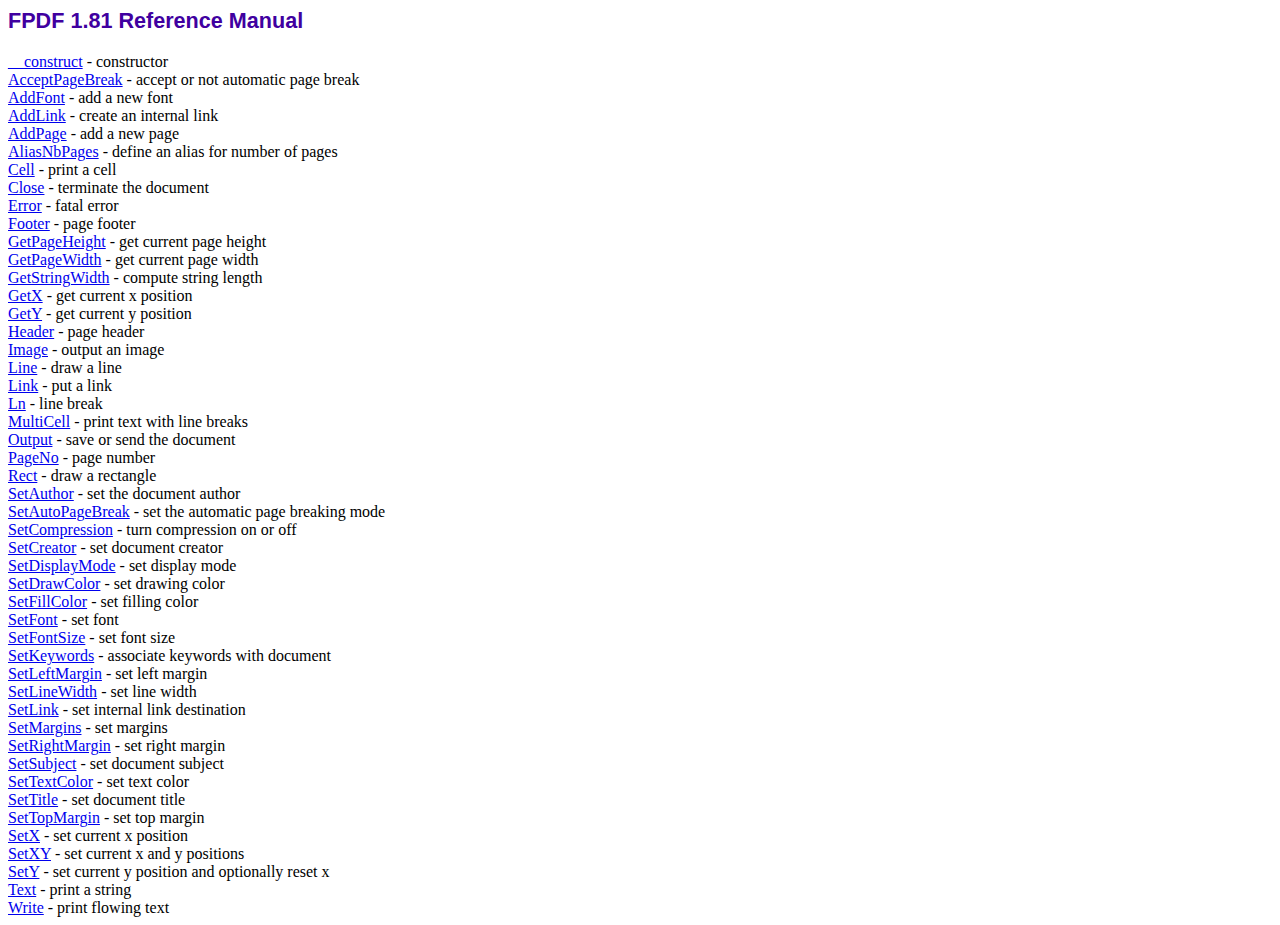
<file: _sistema/_incluir/fpdf/doc/index.htm>
<!DOCTYPE html PUBLIC "-//W3C//DTD HTML 4.01 Transitional//EN">
<html>
<head>
<meta http-equiv="Content-Type" content="text/html; charset=ISO-8859-1">
<title>FPDF 1.81 Reference Manual</title>
<link type="text/css" rel="stylesheet" href="../fpdf.css">
</head>
<body>
<h1>FPDF 1.81 Reference Manual</h1>
<a href="__construct.htm">__construct</a> - constructor<br>
<a href="acceptpagebreak.htm">AcceptPageBreak</a> - accept or not automatic page break<br>
<a href="addfont.htm">AddFont</a> - add a new font<br>
<a href="addlink.htm">AddLink</a> - create an internal link<br>
<a href="addpage.htm">AddPage</a> - add a new page<br>
<a href="aliasnbpages.htm">AliasNbPages</a> - define an alias for number of pages<br>
<a href="cell.htm">Cell</a> - print a cell<br>
<a href="close.htm">Close</a> - terminate the document<br>
<a href="error.htm">Error</a> - fatal error<br>
<a href="footer.htm">Footer</a> - page footer<br>
<a href="getpageheight.htm">GetPageHeight</a> - get current page height<br>
<a href="getpagewidth.htm">GetPageWidth</a> - get current page width<br>
<a href="getstringwidth.htm">GetStringWidth</a> - compute string length<br>
<a href="getx.htm">GetX</a> - get current x position<br>
<a href="gety.htm">GetY</a> - get current y position<br>
<a href="header.htm">Header</a> - page header<br>
<a href="image.htm">Image</a> - output an image<br>
<a href="line.htm">Line</a> - draw a line<br>
<a href="link.htm">Link</a> - put a link<br>
<a href="ln.htm">Ln</a> - line break<br>
<a href="multicell.htm">MultiCell</a> - print text with line breaks<br>
<a href="output.htm">Output</a> - save or send the document<br>
<a href="pageno.htm">PageNo</a> - page number<br>
<a href="rect.htm">Rect</a> - draw a rectangle<br>
<a href="setauthor.htm">SetAuthor</a> - set the document author<br>
<a href="setautopagebreak.htm">SetAutoPageBreak</a> - set the automatic page breaking mode<br>
<a href="setcompression.htm">SetCompression</a> - turn compression on or off<br>
<a href="setcreator.htm">SetCreator</a> - set document creator<br>
<a href="setdisplaymode.htm">SetDisplayMode</a> - set display mode<br>
<a href="setdrawcolor.htm">SetDrawColor</a> - set drawing color<br>
<a href="setfillcolor.htm">SetFillColor</a> - set filling color<br>
<a href="setfont.htm">SetFont</a> - set font<br>
<a href="setfontsize.htm">SetFontSize</a> - set font size<br>
<a href="setkeywords.htm">SetKeywords</a> - associate keywords with document<br>
<a href="setleftmargin.htm">SetLeftMargin</a> - set left margin<br>
<a href="setlinewidth.htm">SetLineWidth</a> - set line width<br>
<a href="setlink.htm">SetLink</a> - set internal link destination<br>
<a href="setmargins.htm">SetMargins</a> - set margins<br>
<a href="setrightmargin.htm">SetRightMargin</a> - set right margin<br>
<a href="setsubject.htm">SetSubject</a> - set document subject<br>
<a href="settextcolor.htm">SetTextColor</a> - set text color<br>
<a href="settitle.htm">SetTitle</a> - set document title<br>
<a href="settopmargin.htm">SetTopMargin</a> - set top margin<br>
<a href="setx.htm">SetX</a> - set current x position<br>
<a href="setxy.htm">SetXY</a> - set current x and y positions<br>
<a href="sety.htm">SetY</a> - set current y position and optionally reset x<br>
<a href="text.htm">Text</a> - print a string<br>
<a href="write.htm">Write</a> - print flowing text<br>
</body>
</html>
</file>
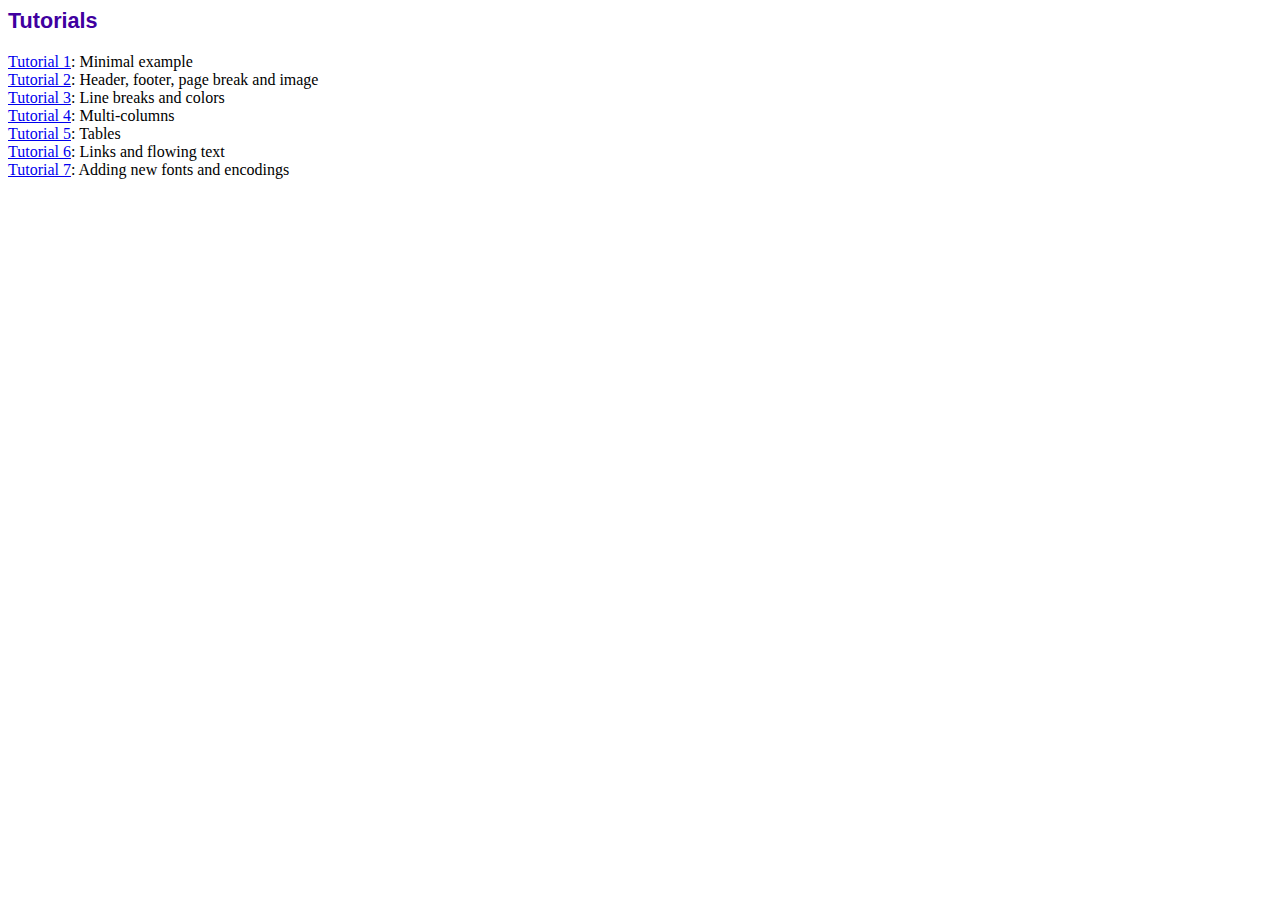
<file: _sistema/_incluir/fpdf/tutorial/index.htm>
<!DOCTYPE html PUBLIC "-//W3C//DTD HTML 4.01 Transitional//EN">
<html>
<head>
<meta http-equiv="Content-Type" content="text/html; charset=ISO-8859-1">
<title>Tutorials</title>
<link type="text/css" rel="stylesheet" href="../fpdf.css">
</head>
<body>
<h1>Tutorials</h1>
<ul style="list-style-type:none; margin-left:0; padding-left:0">
<li><a href="tuto1.htm">Tutorial 1</a>: Minimal example</li>
<li><a href="tuto2.htm">Tutorial 2</a>: Header, footer, page break and image</li>
<li><a href="tuto3.htm">Tutorial 3</a>: Line breaks and colors</li>
<li><a href="tuto4.htm">Tutorial 4</a>: Multi-columns</li>
<li><a href="tuto5.htm">Tutorial 5</a>: Tables</li>
<li><a href="tuto6.htm">Tutorial 6</a>: Links and flowing text</li>
<li><a href="tuto7.htm">Tutorial 7</a>: Adding new fonts and encodings</li>
</ul>
</body>
</html>
</file>
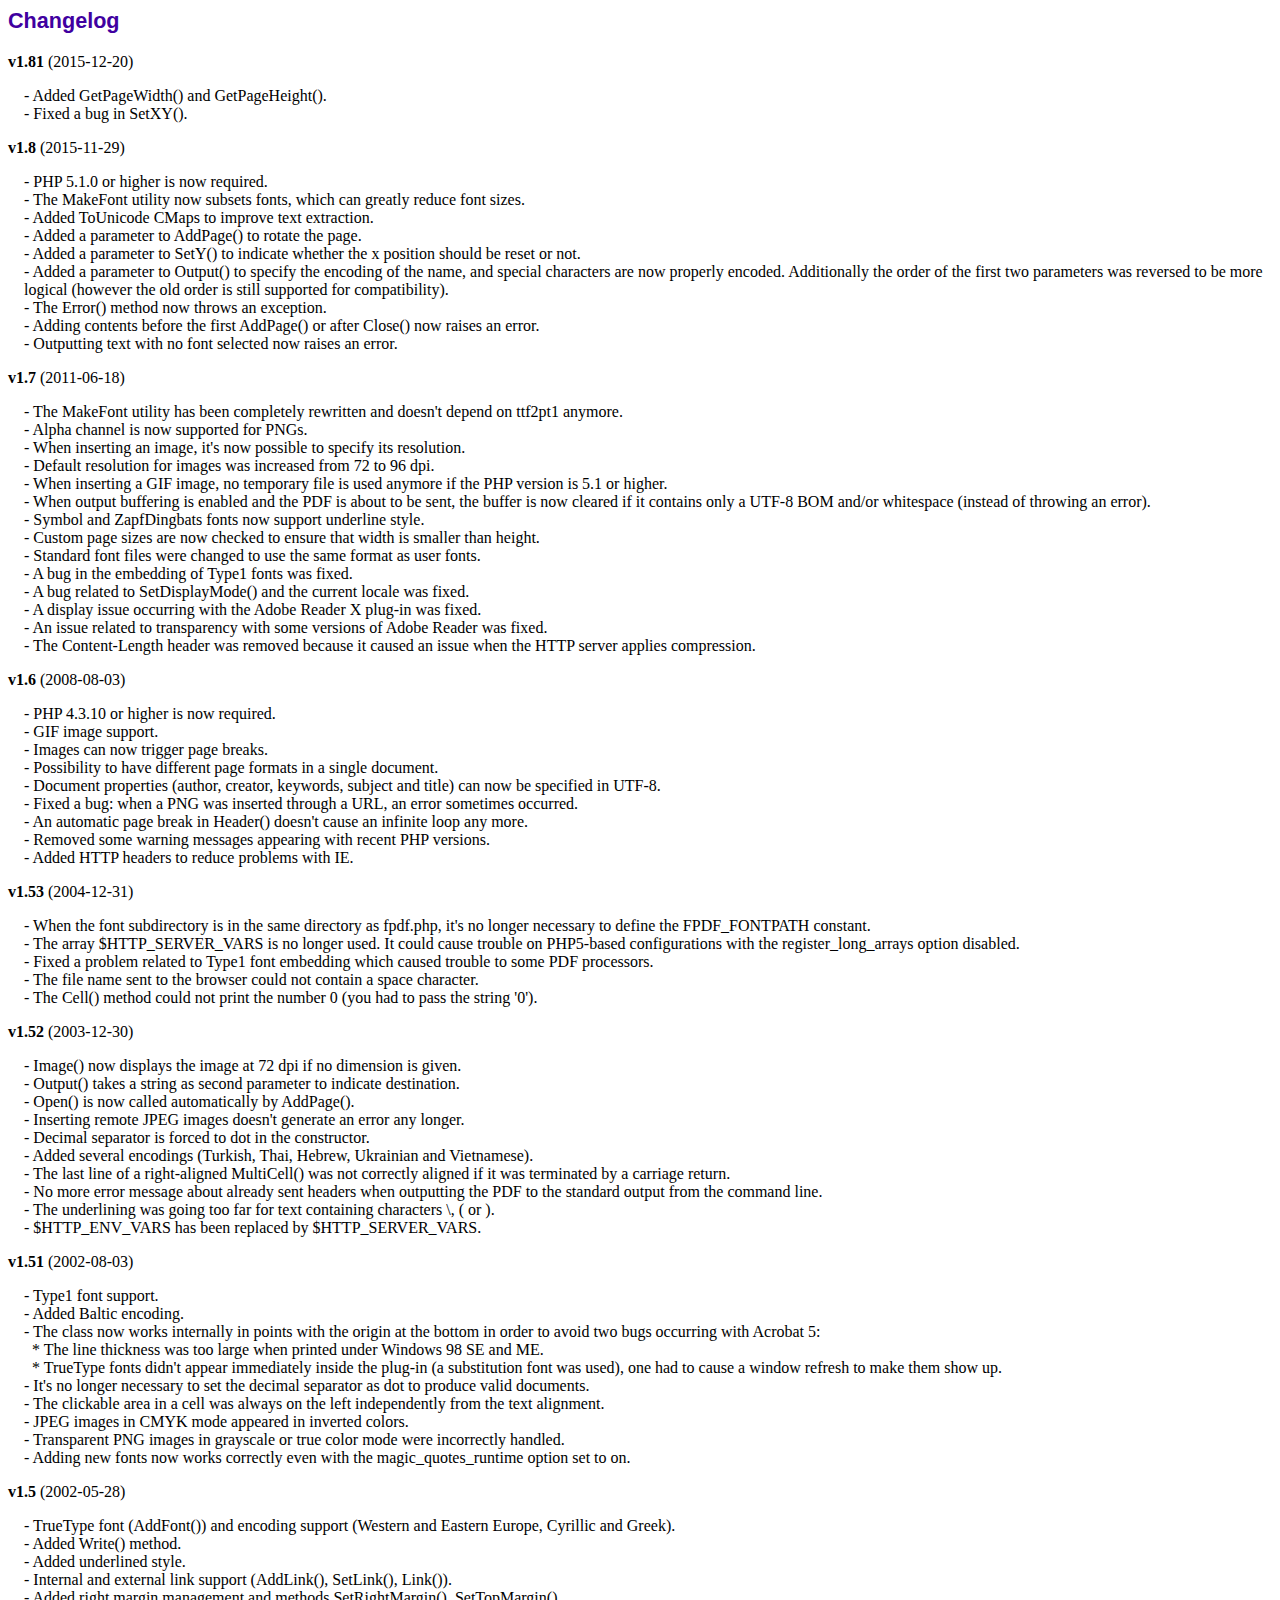
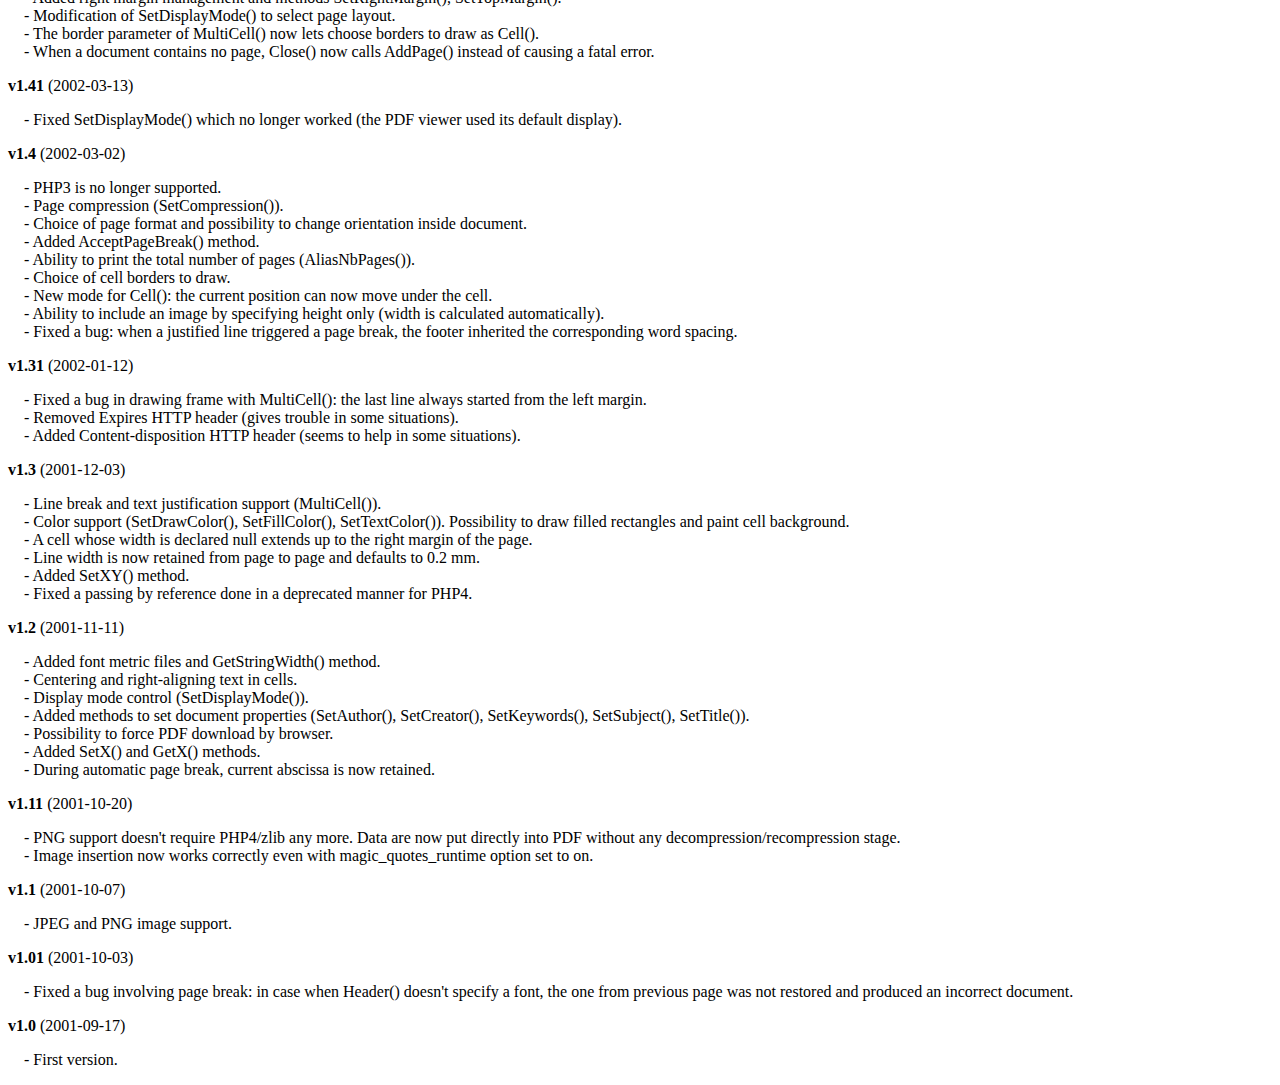
<file: _sistema/_incluir/fpdf/changelog.htm>
<!DOCTYPE html PUBLIC "-//W3C//DTD HTML 4.01 Transitional//EN">
<html>
<head>
<meta http-equiv="Content-Type" content="text/html; charset=ISO-8859-1">
<title>Changelog</title>
<link type="text/css" rel="stylesheet" href="fpdf.css">
<style type="text/css">
dd {margin:1em 0 1em 1em}
</style>
</head>
<body>
<h1>Changelog</h1>
<dl>
<dt><strong>v1.81</strong> (2015-12-20)</dt>
<dd>
- Added GetPageWidth() and GetPageHeight().<br>
- Fixed a bug in SetXY().<br>
</dd>
<dt><strong>v1.8</strong> (2015-11-29)</dt>
<dd>
- PHP 5.1.0 or higher is now required.<br>
- The MakeFont utility now subsets fonts, which can greatly reduce font sizes.<br>
- Added ToUnicode CMaps to improve text extraction.<br>
- Added a parameter to AddPage() to rotate the page.<br>
- Added a parameter to SetY() to indicate whether the x position should be reset or not.<br>
- Added a parameter to Output() to specify the encoding of the name, and special characters are now properly encoded. Additionally the order of the first two parameters was reversed to be more logical (however the old order is still supported for compatibility).<br>
- The Error() method now throws an exception.<br>
- Adding contents before the first AddPage() or after Close() now raises an error.<br>
- Outputting text with no font selected now raises an error.<br>
</dd>
<dt><strong>v1.7</strong> (2011-06-18)</dt>
<dd>
- The MakeFont utility has been completely rewritten and doesn't depend on ttf2pt1 anymore.<br>
- Alpha channel is now supported for PNGs.<br>
- When inserting an image, it's now possible to specify its resolution.<br>
- Default resolution for images was increased from 72 to 96 dpi.<br>
- When inserting a GIF image, no temporary file is used anymore if the PHP version is 5.1 or higher.<br>
- When output buffering is enabled and the PDF is about to be sent, the buffer is now cleared if it contains only a UTF-8 BOM and/or whitespace (instead of throwing an error).<br>
- Symbol and ZapfDingbats fonts now support underline style.<br>
- Custom page sizes are now checked to ensure that width is smaller than height.<br>
- Standard font files were changed to use the same format as user fonts.<br>
- A bug in the embedding of Type1 fonts was fixed.<br>
- A bug related to SetDisplayMode() and the current locale was fixed.<br>
- A display issue occurring with the Adobe Reader X plug-in was fixed.<br>
- An issue related to transparency with some versions of Adobe Reader was fixed.<br>
- The Content-Length header was removed because it caused an issue when the HTTP server applies compression.<br>
</dd>
<dt><strong>v1.6</strong> (2008-08-03)</dt>
<dd>
- PHP 4.3.10 or higher is now required.<br>
- GIF image support.<br>
- Images can now trigger page breaks.<br>
- Possibility to have different page formats in a single document.<br>
- Document properties (author, creator, keywords, subject and title) can now be specified in UTF-8.<br>
- Fixed a bug: when a PNG was inserted through a URL, an error sometimes occurred.<br>
- An automatic page break in Header() doesn't cause an infinite loop any more.<br>
- Removed some warning messages appearing with recent PHP versions.<br>
- Added HTTP headers to reduce problems with IE.<br>
</dd>
<dt><strong>v1.53</strong> (2004-12-31)</dt>
<dd>
- When the font subdirectory is in the same directory as fpdf.php, it's no longer necessary to define the FPDF_FONTPATH constant.<br>
- The array $HTTP_SERVER_VARS is no longer used. It could cause trouble on PHP5-based configurations with the register_long_arrays option disabled.<br>
- Fixed a problem related to Type1 font embedding which caused trouble to some PDF processors.<br>
- The file name sent to the browser could not contain a space character.<br>
- The Cell() method could not print the number 0 (you had to pass the string '0').<br>
</dd>
<dt><strong>v1.52</strong> (2003-12-30)</dt>
<dd>
- Image() now displays the image at 72 dpi if no dimension is given.<br>
- Output() takes a string as second parameter to indicate destination.<br>
- Open() is now called automatically by AddPage().<br>
- Inserting remote JPEG images doesn't generate an error any longer.<br>
- Decimal separator is forced to dot in the constructor.<br>
- Added several encodings (Turkish, Thai, Hebrew, Ukrainian and Vietnamese).<br>
- The last line of a right-aligned MultiCell() was not correctly aligned if it was terminated by a carriage return.<br>
- No more error message about already sent headers when outputting the PDF to the standard output from the command line.<br>
- The underlining was going too far for text containing characters \, ( or ).<br>
- $HTTP_ENV_VARS has been replaced by $HTTP_SERVER_VARS.<br>
</dd>
<dt><strong>v1.51</strong> (2002-08-03)</dt>
<dd>
- Type1 font support.<br>
- Added Baltic encoding.<br>
- The class now works internally in points with the origin at the bottom in order to avoid two bugs occurring with Acrobat 5:<br>&nbsp;&nbsp;* The line thickness was too large when printed under Windows 98 SE and ME.<br>&nbsp;&nbsp;* TrueType fonts didn't appear immediately inside the plug-in (a substitution font was used), one had to cause a window refresh to make them show up.<br>
- It's no longer necessary to set the decimal separator as dot to produce valid documents.<br>
- The clickable area in a cell was always on the left independently from the text alignment.<br>
- JPEG images in CMYK mode appeared in inverted colors.<br>
- Transparent PNG images in grayscale or true color mode were incorrectly handled.<br>
- Adding new fonts now works correctly even with the magic_quotes_runtime option set to on.<br>
</dd>
<dt><strong>v1.5</strong> (2002-05-28)</dt>
<dd>
- TrueType font (AddFont()) and encoding support (Western and Eastern Europe, Cyrillic and Greek).<br>
- Added Write() method.<br>
- Added underlined style.<br>
- Internal and external link support (AddLink(), SetLink(), Link()).<br>
- Added right margin management and methods SetRightMargin(), SetTopMargin().<br>
- Modification of SetDisplayMode() to select page layout.<br>
- The border parameter of MultiCell() now lets choose borders to draw as Cell().<br>
- When a document contains no page, Close() now calls AddPage() instead of causing a fatal error.<br>
</dd>
<dt><strong>v1.41</strong> (2002-03-13)</dt>
<dd>
- Fixed SetDisplayMode() which no longer worked (the PDF viewer used its default display).<br>
</dd>
<dt><strong>v1.4</strong> (2002-03-02)</dt>
<dd>
- PHP3 is no longer supported.<br>
- Page compression (SetCompression()).<br>
- Choice of page format and possibility to change orientation inside document.<br>
- Added AcceptPageBreak() method.<br>
- Ability to print the total number of pages (AliasNbPages()).<br>
- Choice of cell borders to draw.<br>
- New mode for Cell(): the current position can now move under the cell.<br>
- Ability to include an image by specifying height only (width is calculated automatically).<br>
- Fixed a bug: when a justified line triggered a page break, the footer inherited the corresponding word spacing.<br>
</dd>
<dt><strong>v1.31</strong> (2002-01-12)</dt>
<dd>
- Fixed a bug in drawing frame with MultiCell(): the last line always started from the left margin.<br>
- Removed Expires HTTP header (gives trouble in some situations).<br>
- Added Content-disposition HTTP header (seems to help in some situations).<br>
</dd>
<dt><strong>v1.3</strong> (2001-12-03)</dt>
<dd>
- Line break and text justification support (MultiCell()).<br>
- Color support (SetDrawColor(), SetFillColor(), SetTextColor()). Possibility to draw filled rectangles and paint cell background.<br>
- A cell whose width is declared null extends up to the right margin of the page.<br>
- Line width is now retained from page to page and defaults to 0.2 mm.<br>
- Added SetXY() method.<br>
- Fixed a passing by reference done in a deprecated manner for PHP4.<br>
</dd>
<dt><strong>v1.2</strong> (2001-11-11)</dt>
<dd>
- Added font metric files and GetStringWidth() method.<br>
- Centering and right-aligning text in cells.<br>
- Display mode control (SetDisplayMode()).<br>
- Added methods to set document properties (SetAuthor(), SetCreator(), SetKeywords(), SetSubject(), SetTitle()).<br>
- Possibility to force PDF download by browser.<br>
- Added SetX() and GetX() methods.<br>
- During automatic page break, current abscissa is now retained.<br>
</dd>
<dt><strong>v1.11</strong> (2001-10-20)</dt>
<dd>
- PNG support doesn't require PHP4/zlib any more. Data are now put directly into PDF without any decompression/recompression stage.<br>
- Image insertion now works correctly even with magic_quotes_runtime option set to on.<br>
</dd>
<dt><strong>v1.1</strong> (2001-10-07)</dt>
<dd>
- JPEG and PNG image support.<br>
</dd>
<dt><strong>v1.01</strong> (2001-10-03)</dt>
<dd>
- Fixed a bug involving page break: in case when Header() doesn't specify a font, the one from previous page was not restored and produced an incorrect document.<br>
</dd>
<dt><strong>v1.0</strong> (2001-09-17)</dt>
<dd>
- First version.<br>
</dd>
</dl>
</body>
</html>
</file>
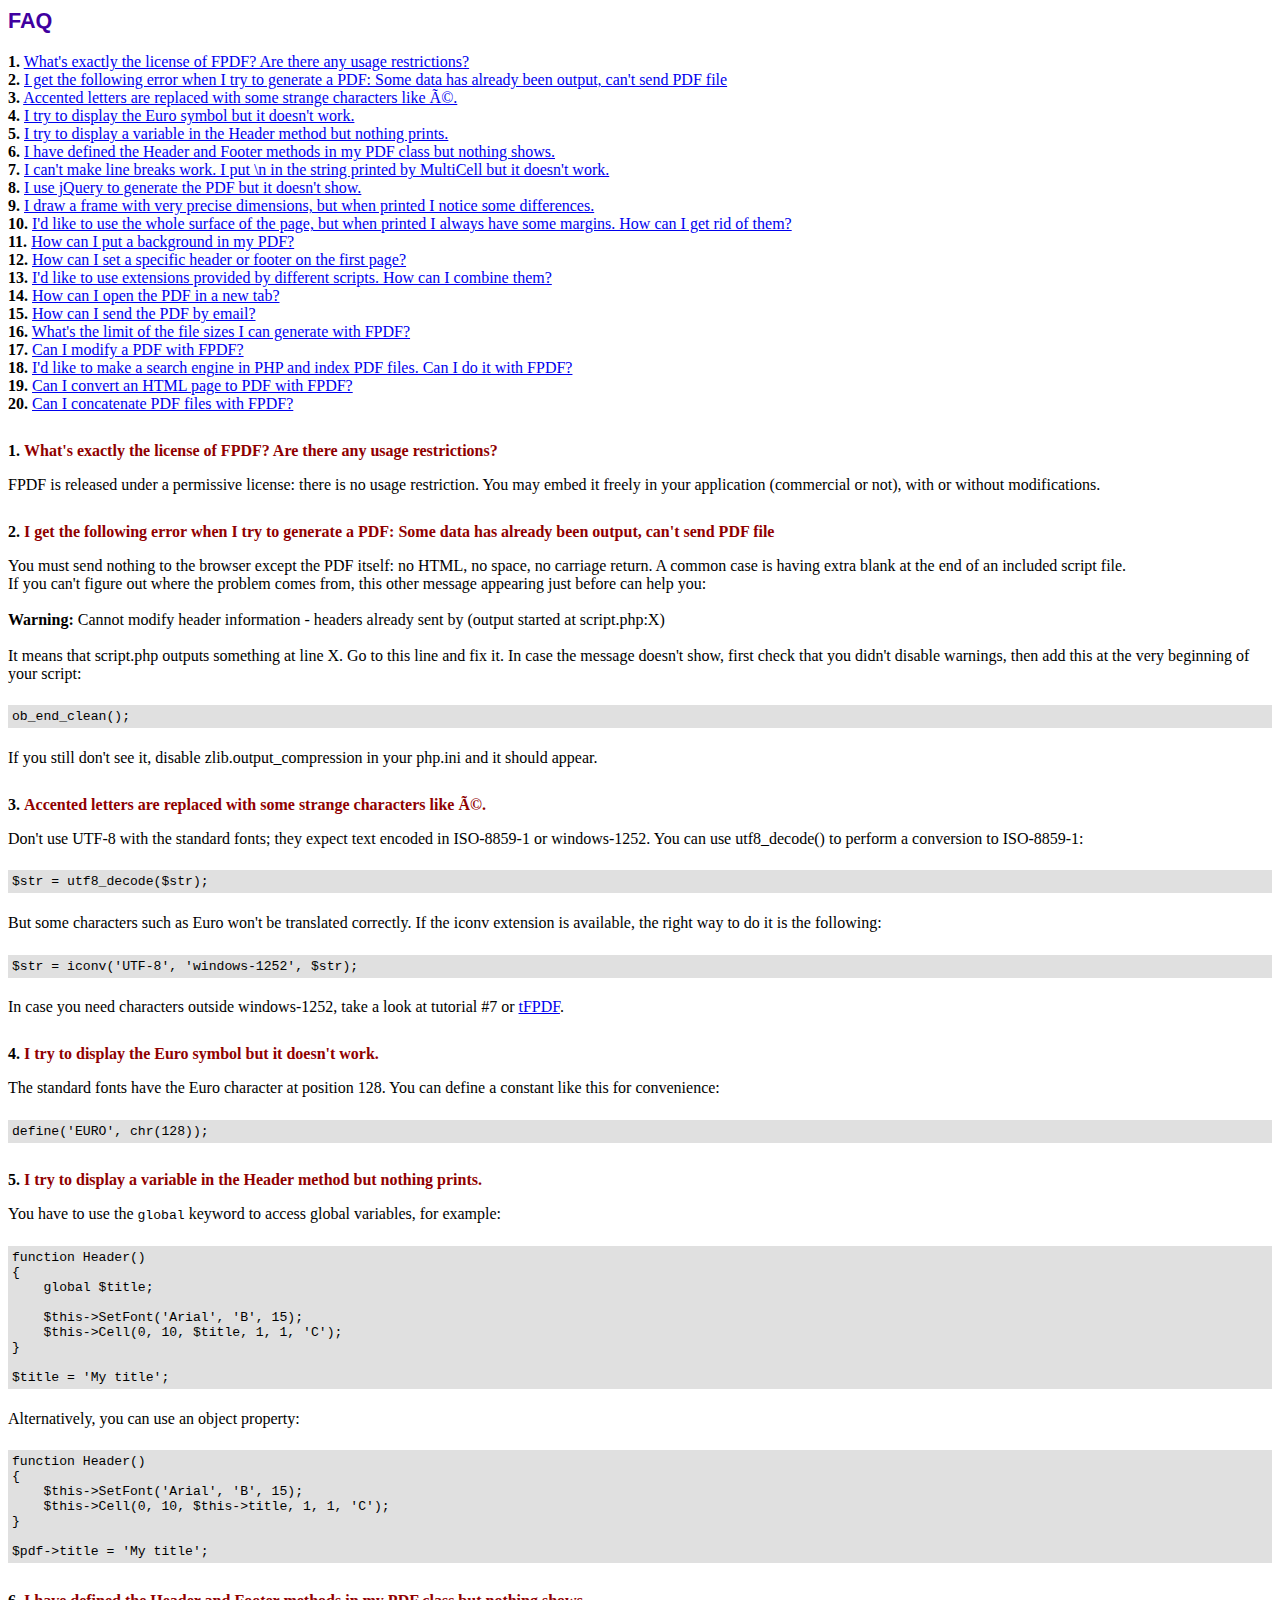
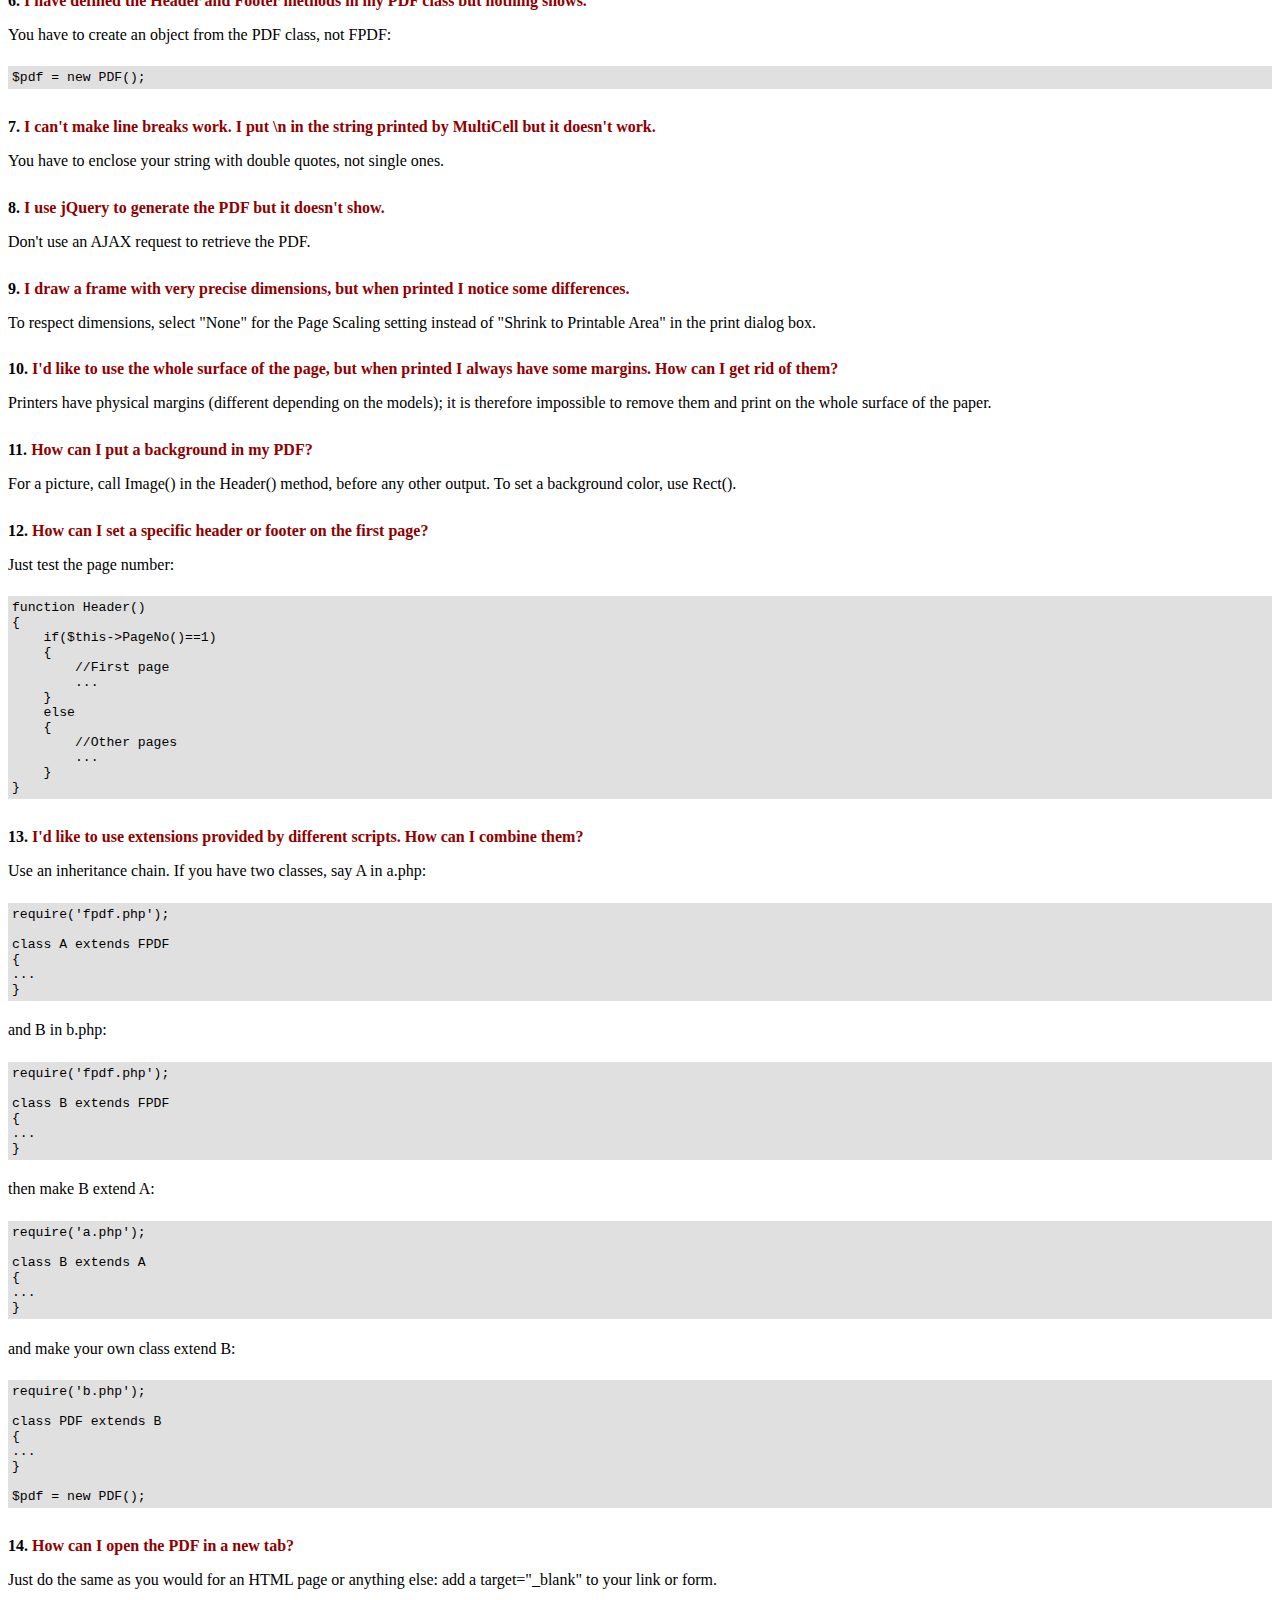
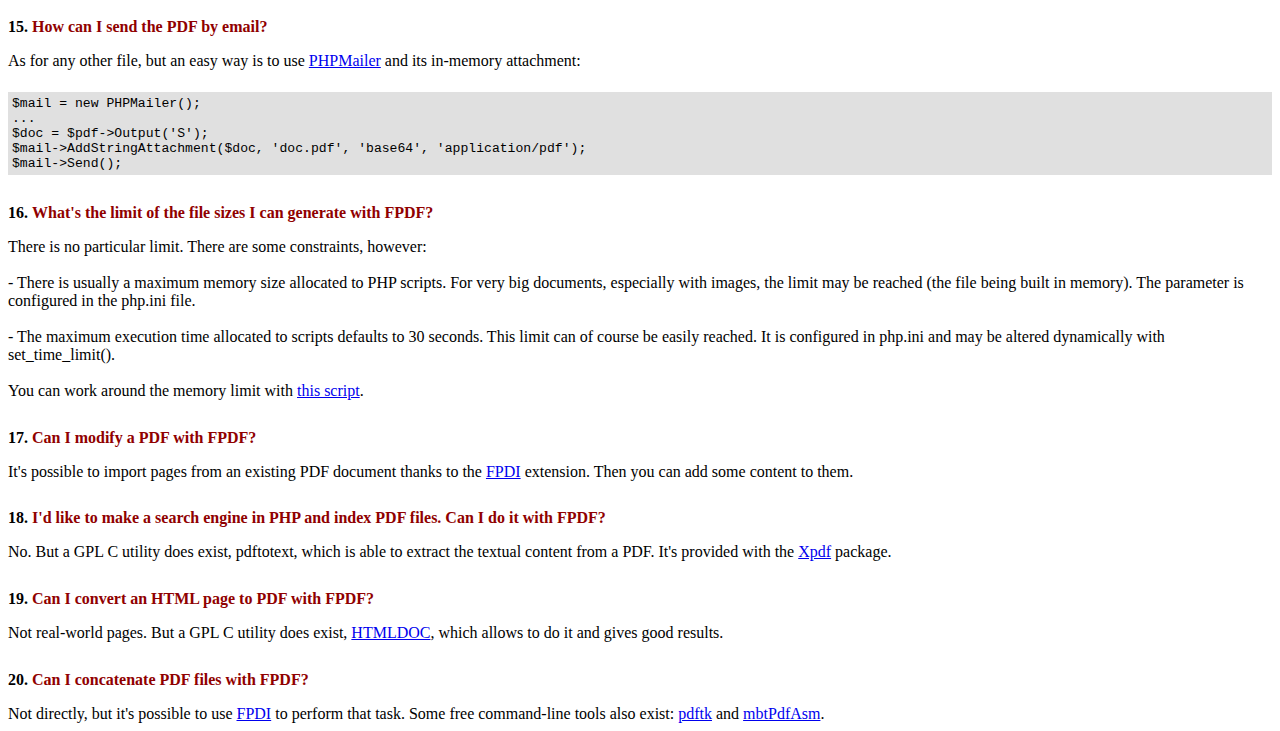
<file: _sistema/_incluir/fpdf/FAQ.htm>
<!DOCTYPE html PUBLIC "-//W3C//DTD HTML 4.01 Transitional//EN">
<html>
<head>
<meta http-equiv="Content-Type" content="text/html; charset=ISO-8859-1">
<title>FAQ</title>
<link type="text/css" rel="stylesheet" href="fpdf.css">
<style type="text/css">
ul {list-style-type:none; margin:0; padding:0}
ul#answers li {margin-top:1.8em}
.question {font-weight:bold; color:#900000}
</style>
</head>
<body>
<h1>FAQ</h1>
<ul>
<li><b>1.</b> <a href='#q1'>What's exactly the license of FPDF? Are there any usage restrictions?</a></li>
<li><b>2.</b> <a href='#q2'>I get the following error when I try to generate a PDF: Some data has already been output, can't send PDF file</a></li>
<li><b>3.</b> <a href='#q3'>Accented letters are replaced with some strange characters like é.</a></li>
<li><b>4.</b> <a href='#q4'>I try to display the Euro symbol but it doesn't work.</a></li>
<li><b>5.</b> <a href='#q5'>I try to display a variable in the Header method but nothing prints.</a></li>
<li><b>6.</b> <a href='#q6'>I have defined the Header and Footer methods in my PDF class but nothing shows.</a></li>
<li><b>7.</b> <a href='#q7'>I can't make line breaks work. I put \n in the string printed by MultiCell but it doesn't work.</a></li>
<li><b>8.</b> <a href='#q8'>I use jQuery to generate the PDF but it doesn't show.</a></li>
<li><b>9.</b> <a href='#q9'>I draw a frame with very precise dimensions, but when printed I notice some differences.</a></li>
<li><b>10.</b> <a href='#q10'>I'd like to use the whole surface of the page, but when printed I always have some margins. How can I get rid of them?</a></li>
<li><b>11.</b> <a href='#q11'>How can I put a background in my PDF?</a></li>
<li><b>12.</b> <a href='#q12'>How can I set a specific header or footer on the first page?</a></li>
<li><b>13.</b> <a href='#q13'>I'd like to use extensions provided by different scripts. How can I combine them?</a></li>
<li><b>14.</b> <a href='#q14'>How can I open the PDF in a new tab?</a></li>
<li><b>15.</b> <a href='#q15'>How can I send the PDF by email?</a></li>
<li><b>16.</b> <a href='#q16'>What's the limit of the file sizes I can generate with FPDF?</a></li>
<li><b>17.</b> <a href='#q17'>Can I modify a PDF with FPDF?</a></li>
<li><b>18.</b> <a href='#q18'>I'd like to make a search engine in PHP and index PDF files. Can I do it with FPDF?</a></li>
<li><b>19.</b> <a href='#q19'>Can I convert an HTML page to PDF with FPDF?</a></li>
<li><b>20.</b> <a href='#q20'>Can I concatenate PDF files with FPDF?</a></li>
</ul>

<ul id='answers'>
<li id='q1'>
<p><b>1.</b> <span class='question'>What's exactly the license of FPDF? Are there any usage restrictions?</span></p>
FPDF is released under a permissive license: there is no usage restriction. You may embed it
freely in your application (commercial or not), with or without modifications.
</li>

<li id='q2'>
<p><b>2.</b> <span class='question'>I get the following error when I try to generate a PDF: Some data has already been output, can't send PDF file</span></p>
You must send nothing to the browser except the PDF itself: no HTML, no space, no carriage return. A common
case is having extra blank at the end of an included script file.<br>
If you can't figure out where the problem comes from, this other message appearing just before can help you:<br>
<br>
<b>Warning:</b> Cannot modify header information - headers already sent by (output started at script.php:X)<br>
<br>
It means that script.php outputs something at line X. Go to this line and fix it.
In case the message doesn't show, first check that you didn't disable warnings, then add this at the very
beginning of your script:
<div class="doc-source">
<pre><code>ob_end_clean();</code></pre>
</div>
If you still don't see it, disable zlib.output_compression in your php.ini and it should appear.
</li>

<li id='q3'>
<p><b>3.</b> <span class='question'>Accented letters are replaced with some strange characters like é.</span></p>
Don't use UTF-8 with the standard fonts; they expect text encoded in ISO-8859-1 or windows-1252.
You can use utf8_decode() to perform a conversion to ISO-8859-1:
<div class="doc-source">
<pre><code>$str = utf8_decode($str);</code></pre>
</div>
But some characters such as Euro won't be translated correctly. If the iconv extension is available, the
right way to do it is the following:
<div class="doc-source">
<pre><code>$str = iconv('UTF-8', 'windows-1252', $str);</code></pre>
</div>
In case you need characters outside windows-1252, take a look at tutorial #7 or
<a href="http://www.fpdf.org/?go=script&amp;id=92" target="_blank">tFPDF</a>.
</li>

<li id='q4'>
<p><b>4.</b> <span class='question'>I try to display the Euro symbol but it doesn't work.</span></p>
The standard fonts have the Euro character at position 128. You can define a constant like this
for convenience:
<div class="doc-source">
<pre><code>define('EURO', chr(128));</code></pre>
</div>
</li>

<li id='q5'>
<p><b>5.</b> <span class='question'>I try to display a variable in the Header method but nothing prints.</span></p>
You have to use the <code>global</code> keyword to access global variables, for example:
<div class="doc-source">
<pre><code>function Header()
{
    global $title;

    $this-&gt;SetFont('Arial', 'B', 15);
    $this-&gt;Cell(0, 10, $title, 1, 1, 'C');
}

$title = 'My title';</code></pre>
</div>
Alternatively, you can use an object property:
<div class="doc-source">
<pre><code>function Header()
{
    $this-&gt;SetFont('Arial', 'B', 15);
    $this-&gt;Cell(0, 10, $this-&gt;title, 1, 1, 'C');
}

$pdf-&gt;title = 'My title';</code></pre>
</div>
</li>

<li id='q6'>
<p><b>6.</b> <span class='question'>I have defined the Header and Footer methods in my PDF class but nothing shows.</span></p>
You have to create an object from the PDF class, not FPDF:
<div class="doc-source">
<pre><code>$pdf = new PDF();</code></pre>
</div>
</li>

<li id='q7'>
<p><b>7.</b> <span class='question'>I can't make line breaks work. I put \n in the string printed by MultiCell but it doesn't work.</span></p>
You have to enclose your string with double quotes, not single ones.
</li>

<li id='q8'>
<p><b>8.</b> <span class='question'>I use jQuery to generate the PDF but it doesn't show.</span></p>
Don't use an AJAX request to retrieve the PDF.
</li>

<li id='q9'>
<p><b>9.</b> <span class='question'>I draw a frame with very precise dimensions, but when printed I notice some differences.</span></p>
To respect dimensions, select "None" for the Page Scaling setting instead of "Shrink to Printable Area" in the print dialog box.
</li>

<li id='q10'>
<p><b>10.</b> <span class='question'>I'd like to use the whole surface of the page, but when printed I always have some margins. How can I get rid of them?</span></p>
Printers have physical margins (different depending on the models); it is therefore impossible to remove
them and print on the whole surface of the paper.
</li>

<li id='q11'>
<p><b>11.</b> <span class='question'>How can I put a background in my PDF?</span></p>
For a picture, call Image() in the Header() method, before any other output. To set a background color, use Rect().
</li>

<li id='q12'>
<p><b>12.</b> <span class='question'>How can I set a specific header or footer on the first page?</span></p>
Just test the page number:
<div class="doc-source">
<pre><code>function Header()
{
    if($this-&gt;PageNo()==1)
    {
        //First page
        ...
    }
    else
    {
        //Other pages
        ...
    }
}</code></pre>
</div>
</li>

<li id='q13'>
<p><b>13.</b> <span class='question'>I'd like to use extensions provided by different scripts. How can I combine them?</span></p>
Use an inheritance chain. If you have two classes, say A in a.php:
<div class="doc-source">
<pre><code>require('fpdf.php');

class A extends FPDF
{
...
}</code></pre>
</div>
and B in b.php:
<div class="doc-source">
<pre><code>require('fpdf.php');

class B extends FPDF
{
...
}</code></pre>
</div>
then make B extend A:
<div class="doc-source">
<pre><code>require('a.php');

class B extends A
{
...
}</code></pre>
</div>
and make your own class extend B:
<div class="doc-source">
<pre><code>require('b.php');

class PDF extends B
{
...
}

$pdf = new PDF();</code></pre>
</div>
</li>

<li id='q14'>
<p><b>14.</b> <span class='question'>How can I open the PDF in a new tab?</span></p>
Just do the same as you would for an HTML page or anything else: add a target="_blank" to your link or form.
</li>

<li id='q15'>
<p><b>15.</b> <span class='question'>How can I send the PDF by email?</span></p>
As for any other file, but an easy way is to use <a href="http://phpmailer.codeworxtech.com" target="_blank">PHPMailer</a> and
its in-memory attachment:
<div class="doc-source">
<pre><code>$mail = new PHPMailer();
...
$doc = $pdf-&gt;Output('S');
$mail-&gt;AddStringAttachment($doc, 'doc.pdf', 'base64', 'application/pdf');
$mail-&gt;Send();</code></pre>
</div>
</li>

<li id='q16'>
<p><b>16.</b> <span class='question'>What's the limit of the file sizes I can generate with FPDF?</span></p>
There is no particular limit. There are some constraints, however:
<br>
<br>
- There is usually a maximum memory size allocated to PHP scripts. For very big documents,
especially with images, the limit may be reached (the file being built in memory). The
parameter is configured in the php.ini file.
<br>
<br>
- The maximum execution time allocated to scripts defaults to 30 seconds. This limit can of course
be easily reached. It is configured in php.ini and may be altered dynamically with set_time_limit().
<br>
<br>
You can work around the memory limit with <a href="http://www.fpdf.org/?go=script&amp;id=76" target="_blank">this script</a>.
</li>

<li id='q17'>
<p><b>17.</b> <span class='question'>Can I modify a PDF with FPDF?</span></p>
It's possible to import pages from an existing PDF document thanks to the
<a href="https://www.setasign.com/products/fpdi/about/" target="_blank">FPDI</a> extension.
Then you can add some content to them.
</li>

<li id='q18'>
<p><b>18.</b> <span class='question'>I'd like to make a search engine in PHP and index PDF files. Can I do it with FPDF?</span></p>
No. But a GPL C utility does exist, pdftotext, which is able to extract the textual content from a PDF.
It's provided with the <a href="http://www.foolabs.com/xpdf/" target="_blank">Xpdf</a> package.
</li>

<li id='q19'>
<p><b>19.</b> <span class='question'>Can I convert an HTML page to PDF with FPDF?</span></p>
Not real-world pages. But a GPL C utility does exist, <a href="https://www.msweet.org/projects.php?Z1" target="_blank">HTMLDOC</a>,
which allows to do it and gives good results.
</li>

<li id='q20'>
<p><b>20.</b> <span class='question'>Can I concatenate PDF files with FPDF?</span></p>
Not directly, but it's possible to use <a href="https://www.setasign.com/products/fpdi/demos/concatenate-fake/" target="_blank">FPDI</a>
to perform that task. Some free command-line tools also exist:
<a href="https://www.pdflabs.com/tools/pdftk-the-pdf-toolkit/" target="_blank">pdftk</a> and
<a href="http://thierry.schmit.free.fr/spip/spip.php?article15" target="_blank">mbtPdfAsm</a>.
</li>
</ul>
</body>
</html>
</file>
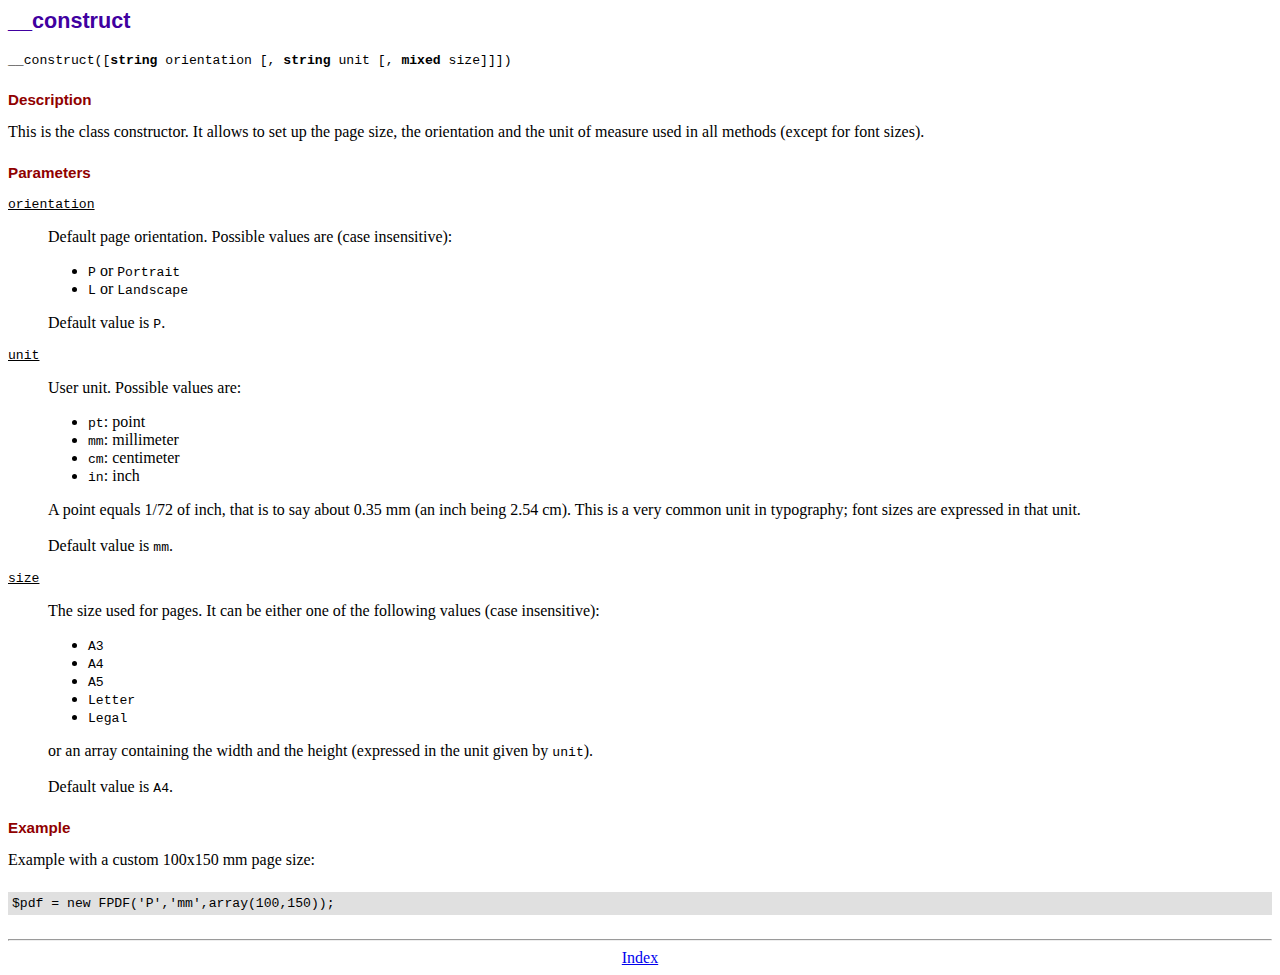
<file: _sistema/_incluir/fpdf/doc/__construct.htm>
<!DOCTYPE html PUBLIC "-//W3C//DTD HTML 4.01 Transitional//EN">
<html>
<head>
<meta http-equiv="Content-Type" content="text/html; charset=ISO-8859-1">
<title>__construct</title>
<link type="text/css" rel="stylesheet" href="../fpdf.css">
</head>
<body>
<h1>__construct</h1>
<code>__construct([<b>string</b> orientation [, <b>string</b> unit [, <b>mixed</b> size]]])</code>
<h2>Description</h2>
This is the class constructor. It allows to set up the page size, the orientation and the
unit of measure used in all methods (except for font sizes).
<h2>Parameters</h2>
<dl class="param">
<dt><code>orientation</code></dt>
<dd>
Default page orientation. Possible values are (case insensitive):
<ul>
<li><code>P</code> or <code>Portrait</code></li>
<li><code>L</code> or <code>Landscape</code></li>
</ul>
Default value is <code>P</code>.
</dd>
<dt><code>unit</code></dt>
<dd>
User unit. Possible values are:
<ul>
<li><code>pt</code>: point</li>
<li><code>mm</code>: millimeter</li>
<li><code>cm</code>: centimeter</li>
<li><code>in</code>: inch</li>
</ul>
A point equals 1/72 of inch, that is to say about 0.35 mm (an inch being 2.54 cm). This
is a very common unit in typography; font sizes are expressed in that unit.
<br>
<br>
Default value is <code>mm</code>.
</dd>
<dt><code>size</code></dt>
<dd>
The size used for pages. It can be either one of the following values (case insensitive):
<ul>
<li><code>A3</code></li>
<li><code>A4</code></li>
<li><code>A5</code></li>
<li><code>Letter</code></li>
<li><code>Legal</code></li>
</ul>
or an array containing the width and the height (expressed in the unit given by <code>unit</code>).<br>
<br>
Default value is <code>A4</code>.
</dd>
</dl>
<h2>Example</h2>
Example with a custom 100x150 mm page size:
<div class="doc-source">
<pre><code>$pdf = new FPDF('P','mm',array(100,150));</code></pre>
</div>
<hr style="margin-top:1.5em">
<div style="text-align:center"><a href="index.htm">Index</a></div>
</body>
</html>
</file>
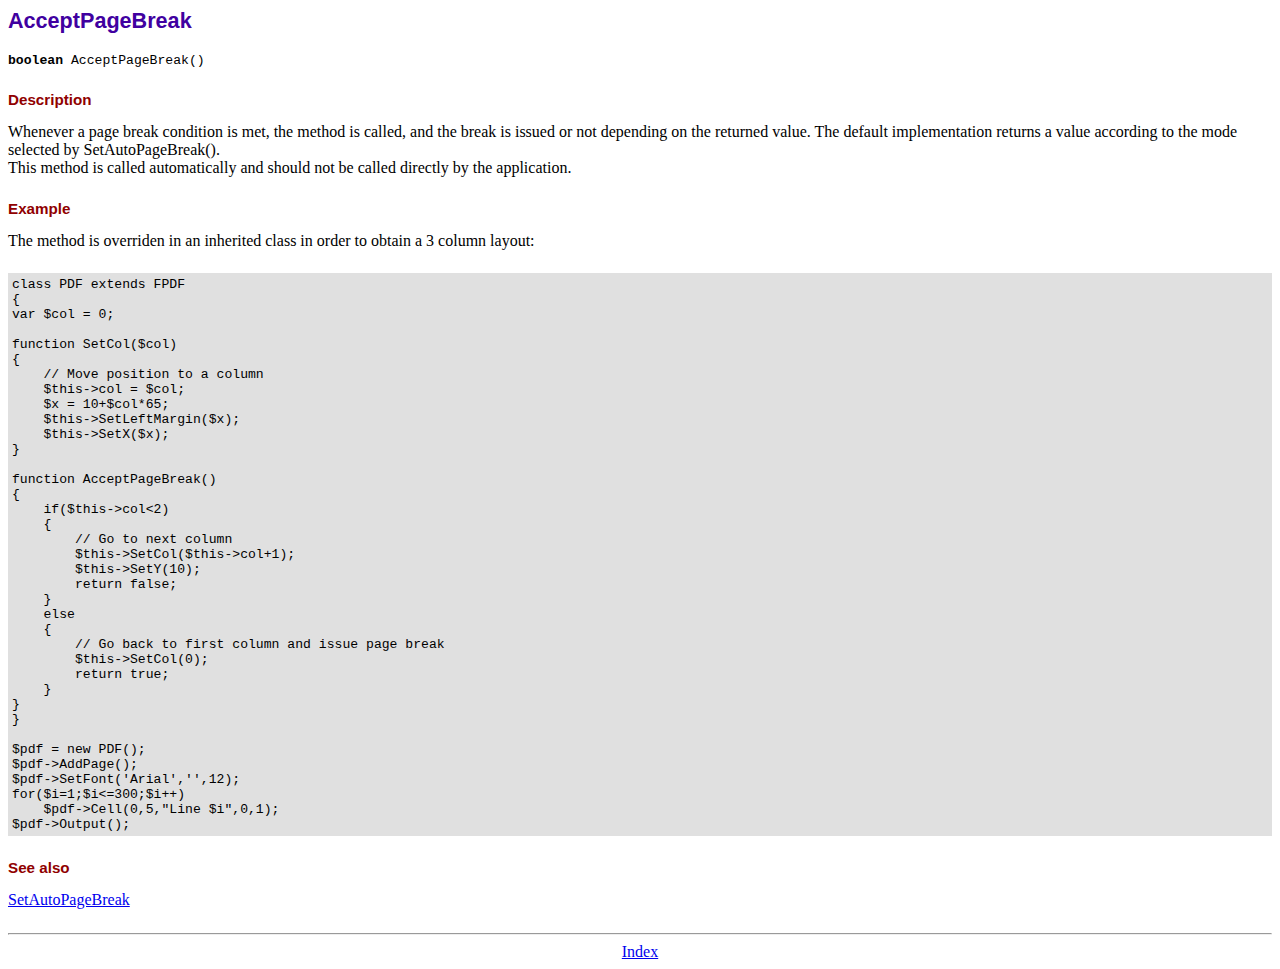
<file: _sistema/_incluir/fpdf/doc/acceptpagebreak.htm>
<!DOCTYPE html PUBLIC "-//W3C//DTD HTML 4.01 Transitional//EN">
<html>
<head>
<meta http-equiv="Content-Type" content="text/html; charset=ISO-8859-1">
<title>AcceptPageBreak</title>
<link type="text/css" rel="stylesheet" href="../fpdf.css">
</head>
<body>
<h1>AcceptPageBreak</h1>
<code><b>boolean</b> AcceptPageBreak()</code>
<h2>Description</h2>
Whenever a page break condition is met, the method is called, and the break is issued or not
depending on the returned value. The default implementation returns a value according to the
mode selected by SetAutoPageBreak().
<br>
This method is called automatically and should not be called directly by the application.
<h2>Example</h2>
The method is overriden in an inherited class in order to obtain a 3 column layout:
<div class="doc-source">
<pre><code>class PDF extends FPDF
{
var $col = 0;

function SetCol($col)
{
    // Move position to a column
    $this-&gt;col = $col;
    $x = 10+$col*65;
    $this-&gt;SetLeftMargin($x);
    $this-&gt;SetX($x);
}

function AcceptPageBreak()
{
    if($this-&gt;col&lt;2)
    {
        // Go to next column
        $this-&gt;SetCol($this-&gt;col+1);
        $this-&gt;SetY(10);
        return false;
    }
    else
    {
        // Go back to first column and issue page break
        $this-&gt;SetCol(0);
        return true;
    }
}
}

$pdf = new PDF();
$pdf-&gt;AddPage();
$pdf-&gt;SetFont('Arial','',12);
for($i=1;$i&lt;=300;$i++)
    $pdf-&gt;Cell(0,5,"Line $i",0,1);
$pdf-&gt;Output();</code></pre>
</div>
<h2>See also</h2>
<a href="setautopagebreak.htm">SetAutoPageBreak</a>
<hr style="margin-top:1.5em">
<div style="text-align:center"><a href="index.htm">Index</a></div>
</body>
</html>
</file>
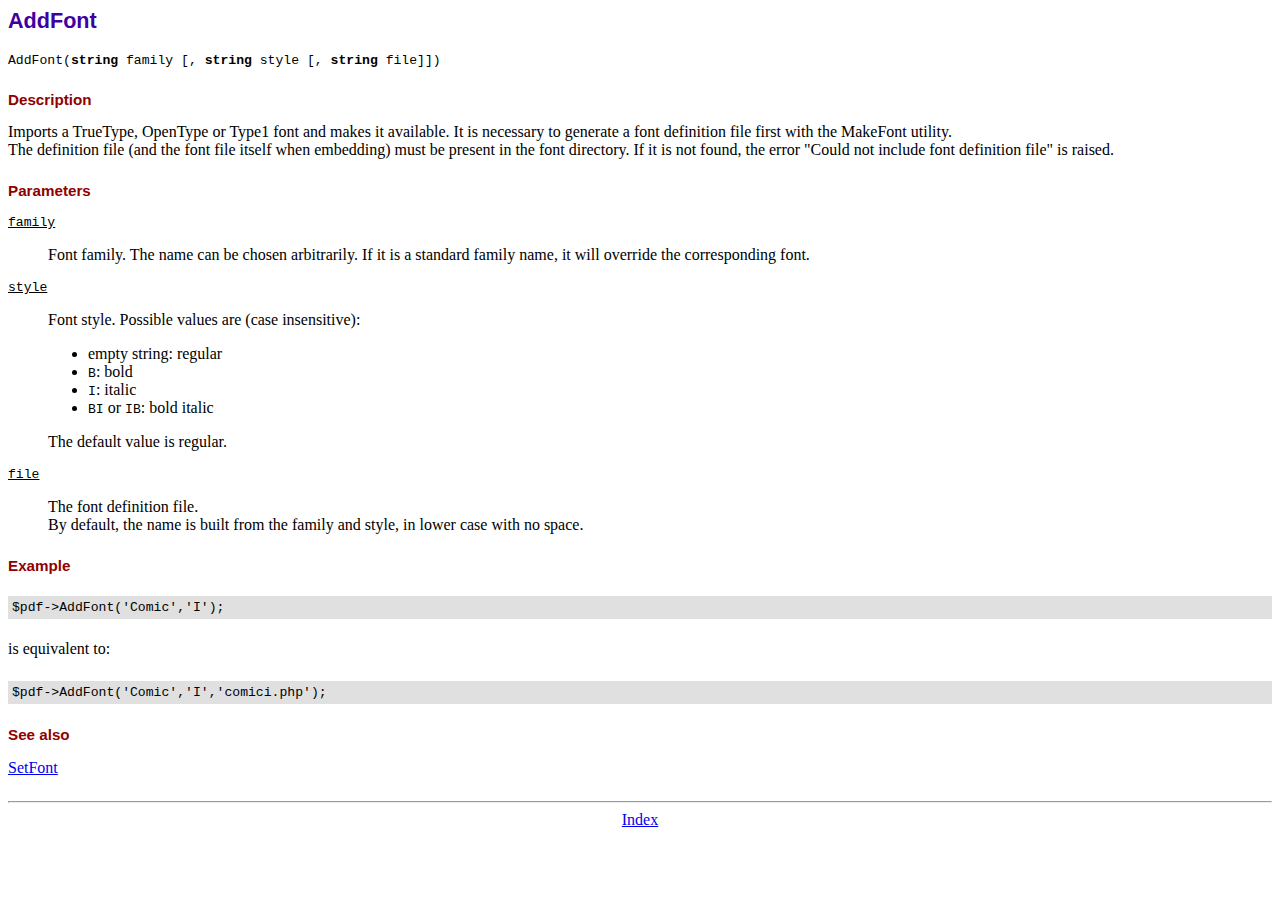
<file: _sistema/_incluir/fpdf/doc/addfont.htm>
<!DOCTYPE html PUBLIC "-//W3C//DTD HTML 4.01 Transitional//EN">
<html>
<head>
<meta http-equiv="Content-Type" content="text/html; charset=ISO-8859-1">
<title>AddFont</title>
<link type="text/css" rel="stylesheet" href="../fpdf.css">
</head>
<body>
<h1>AddFont</h1>
<code>AddFont(<b>string</b> family [, <b>string</b> style [, <b>string</b> file]])</code>
<h2>Description</h2>
Imports a TrueType, OpenType or Type1 font and makes it available. It is necessary to generate a font
definition file first with the MakeFont utility.
<br>
The definition file (and the font file itself when embedding) must be present in the font directory.
If it is not found, the error "Could not include font definition file" is raised.
<h2>Parameters</h2>
<dl class="param">
<dt><code>family</code></dt>
<dd>
Font family. The name can be chosen arbitrarily. If it is a standard family name, it will
override the corresponding font.
</dd>
<dt><code>style</code></dt>
<dd>
Font style. Possible values are (case insensitive):
<ul>
<li>empty string: regular</li>
<li><code>B</code>: bold</li>
<li><code>I</code>: italic</li>
<li><code>BI</code> or <code>IB</code>: bold italic</li>
</ul>
The default value is regular.
</dd>
<dt><code>file</code></dt>
<dd>
The font definition file.
<br>
By default, the name is built from the family and style, in lower case with no space.
</dd>
</dl>
<h2>Example</h2>
<div class="doc-source">
<pre><code>$pdf-&gt;AddFont('Comic','I');</code></pre>
</div>
is equivalent to:
<div class="doc-source">
<pre><code>$pdf-&gt;AddFont('Comic','I','comici.php');</code></pre>
</div>
<h2>See also</h2>
<a href="setfont.htm">SetFont</a>
<hr style="margin-top:1.5em">
<div style="text-align:center"><a href="index.htm">Index</a></div>
</body>
</html>
</file>
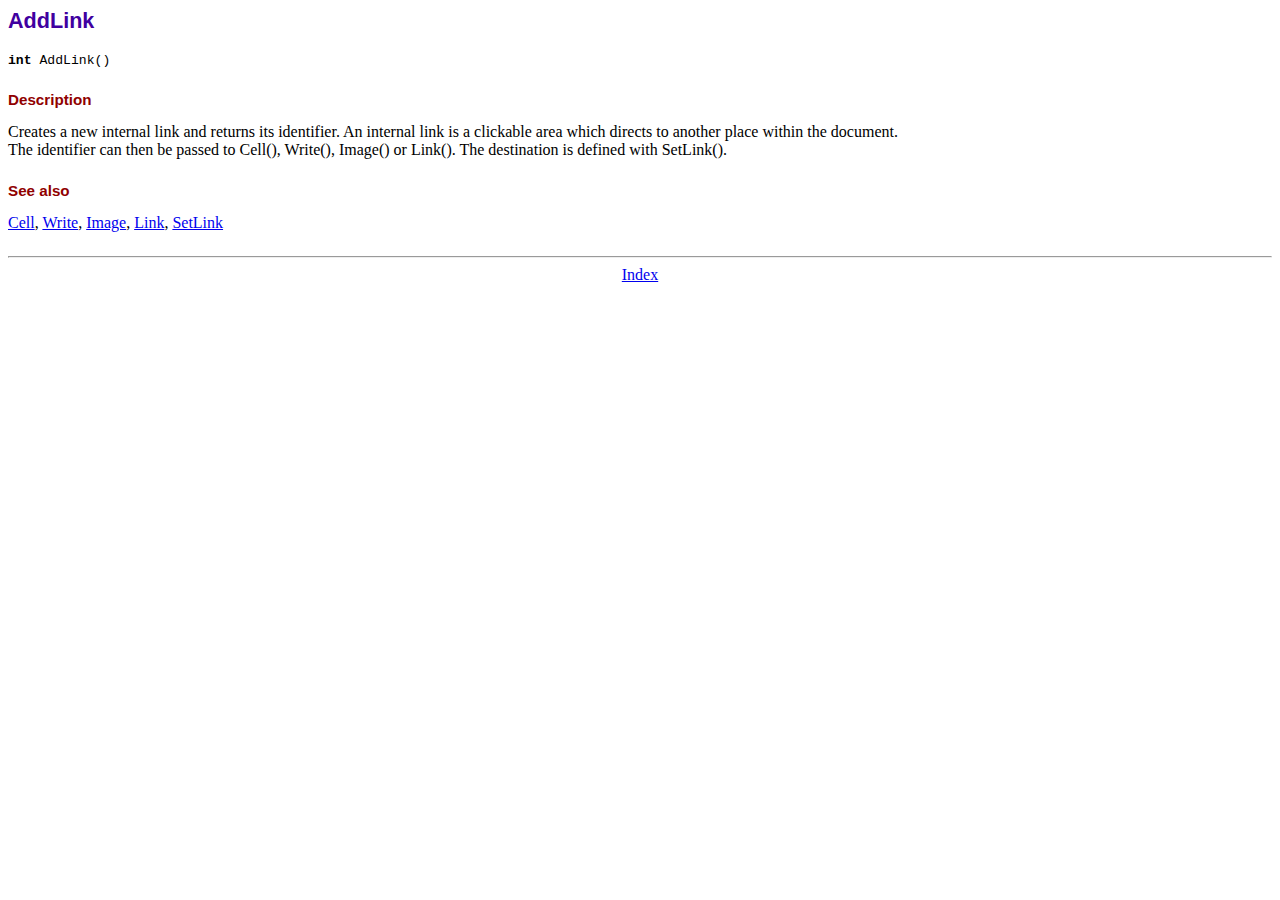
<file: _sistema/_incluir/fpdf/doc/addlink.htm>
<!DOCTYPE html PUBLIC "-//W3C//DTD HTML 4.01 Transitional//EN">
<html>
<head>
<meta http-equiv="Content-Type" content="text/html; charset=ISO-8859-1">
<title>AddLink</title>
<link type="text/css" rel="stylesheet" href="../fpdf.css">
</head>
<body>
<h1>AddLink</h1>
<code><b>int</b> AddLink()</code>
<h2>Description</h2>
Creates a new internal link and returns its identifier. An internal link is a clickable area
which directs to another place within the document.
<br>
The identifier can then be passed to Cell(), Write(), Image() or Link(). The destination is
defined with SetLink().
<h2>See also</h2>
<a href="cell.htm">Cell</a>,
<a href="write.htm">Write</a>,
<a href="image.htm">Image</a>,
<a href="link.htm">Link</a>,
<a href="setlink.htm">SetLink</a>
<hr style="margin-top:1.5em">
<div style="text-align:center"><a href="index.htm">Index</a></div>
</body>
</html>
</file>
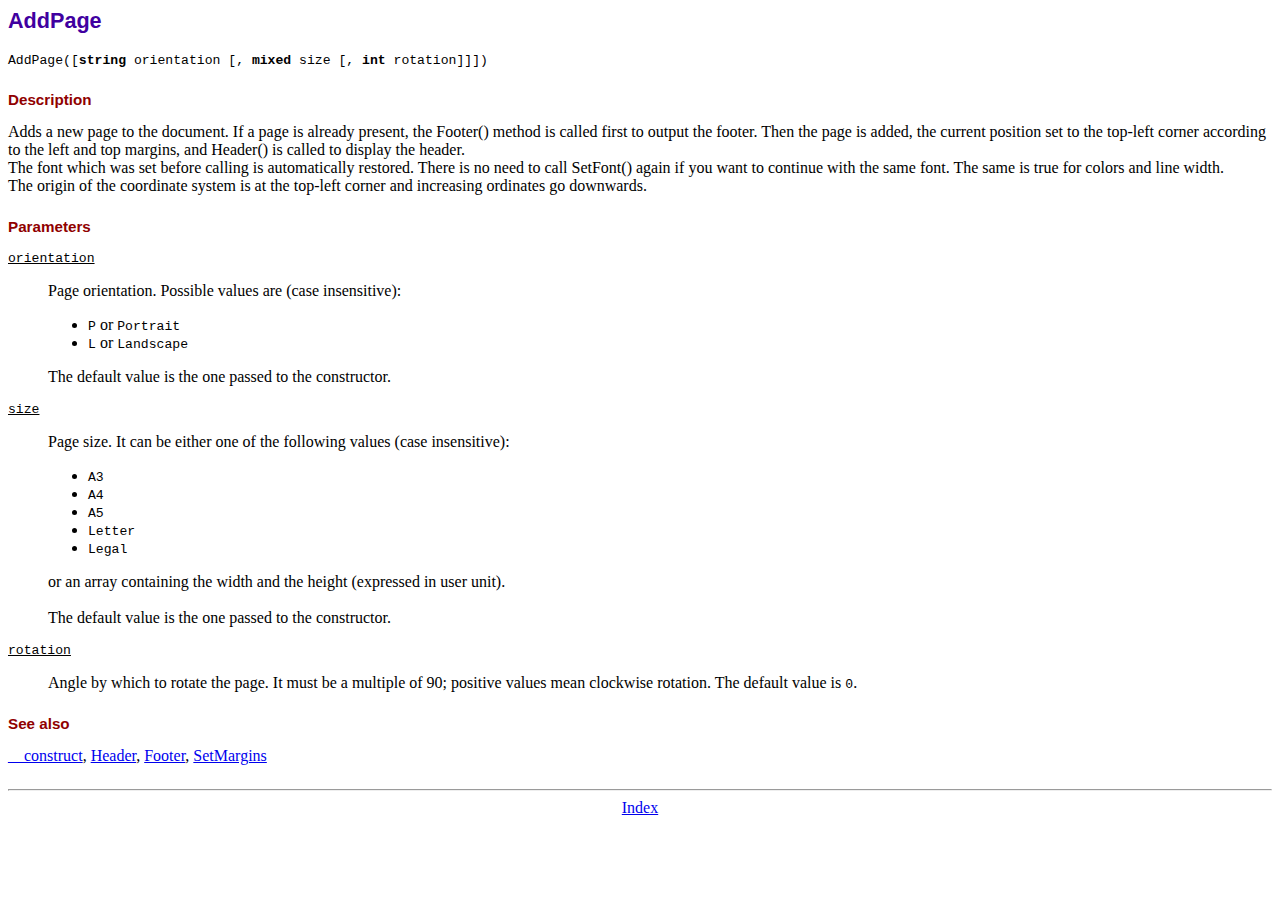
<file: _sistema/_incluir/fpdf/doc/addpage.htm>
<!DOCTYPE html PUBLIC "-//W3C//DTD HTML 4.01 Transitional//EN">
<html>
<head>
<meta http-equiv="Content-Type" content="text/html; charset=ISO-8859-1">
<title>AddPage</title>
<link type="text/css" rel="stylesheet" href="../fpdf.css">
</head>
<body>
<h1>AddPage</h1>
<code>AddPage([<b>string</b> orientation [, <b>mixed</b> size [, <b>int</b> rotation]]])</code>
<h2>Description</h2>
Adds a new page to the document. If a page is already present, the Footer() method is called
first to output the footer. Then the page is added, the current position set to the top-left
corner according to the left and top margins, and Header() is called to display the header.
<br>
The font which was set before calling is automatically restored. There is no need to call
SetFont() again if you want to continue with the same font. The same is true for colors and
line width.
<br>
The origin of the coordinate system is at the top-left corner and increasing ordinates go
downwards.
<h2>Parameters</h2>
<dl class="param">
<dt><code>orientation</code></dt>
<dd>
Page orientation. Possible values are (case insensitive):
<ul>
<li><code>P</code> or <code>Portrait</code></li>
<li><code>L</code> or <code>Landscape</code></li>
</ul>
The default value is the one passed to the constructor.
</dd>
<dt><code>size</code></dt>
<dd>
Page size. It can be either one of the following values (case insensitive):
<ul>
<li><code>A3</code></li>
<li><code>A4</code></li>
<li><code>A5</code></li>
<li><code>Letter</code></li>
<li><code>Legal</code></li>
</ul>
or an array containing the width and the height (expressed in user unit).<br>
<br>
The default value is the one passed to the constructor.
</dd>
<dt><code>rotation</code></dt>
<dd>
Angle by which to rotate the page. It must be a multiple of 90; positive values
mean clockwise rotation. The default value is <code>0</code>.
</dd>
</dl>
<h2>See also</h2>
<a href="__construct.htm">__construct</a>,
<a href="header.htm">Header</a>,
<a href="footer.htm">Footer</a>,
<a href="setmargins.htm">SetMargins</a>
<hr style="margin-top:1.5em">
<div style="text-align:center"><a href="index.htm">Index</a></div>
</body>
</html>
</file>
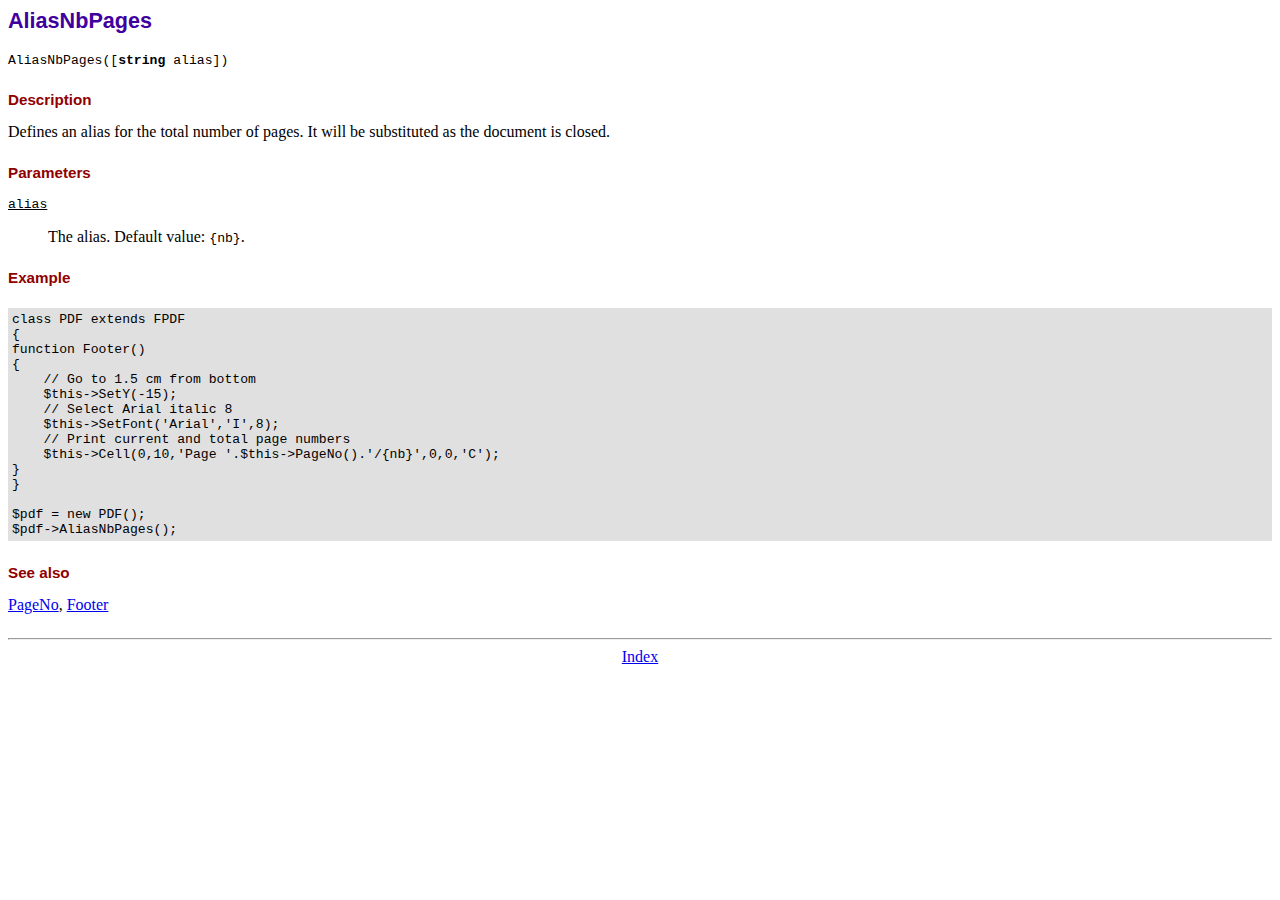
<file: _sistema/_incluir/fpdf/doc/aliasnbpages.htm>
<!DOCTYPE html PUBLIC "-//W3C//DTD HTML 4.01 Transitional//EN">
<html>
<head>
<meta http-equiv="Content-Type" content="text/html; charset=ISO-8859-1">
<title>AliasNbPages</title>
<link type="text/css" rel="stylesheet" href="../fpdf.css">
</head>
<body>
<h1>AliasNbPages</h1>
<code>AliasNbPages([<b>string</b> alias])</code>
<h2>Description</h2>
Defines an alias for the total number of pages. It will be substituted as the document is
closed.
<h2>Parameters</h2>
<dl class="param">
<dt><code>alias</code></dt>
<dd>
The alias. Default value: <code>{nb}</code>.
</dd>
</dl>
<h2>Example</h2>
<div class="doc-source">
<pre><code>class PDF extends FPDF
{
function Footer()
{
    // Go to 1.5 cm from bottom
    $this-&gt;SetY(-15);
    // Select Arial italic 8
    $this-&gt;SetFont('Arial','I',8);
    // Print current and total page numbers
    $this-&gt;Cell(0,10,'Page '.$this-&gt;PageNo().'/{nb}',0,0,'C');
}
}

$pdf = new PDF();
$pdf-&gt;AliasNbPages();</code></pre>
</div>
<h2>See also</h2>
<a href="pageno.htm">PageNo</a>,
<a href="footer.htm">Footer</a>
<hr style="margin-top:1.5em">
<div style="text-align:center"><a href="index.htm">Index</a></div>
</body>
</html>
</file>
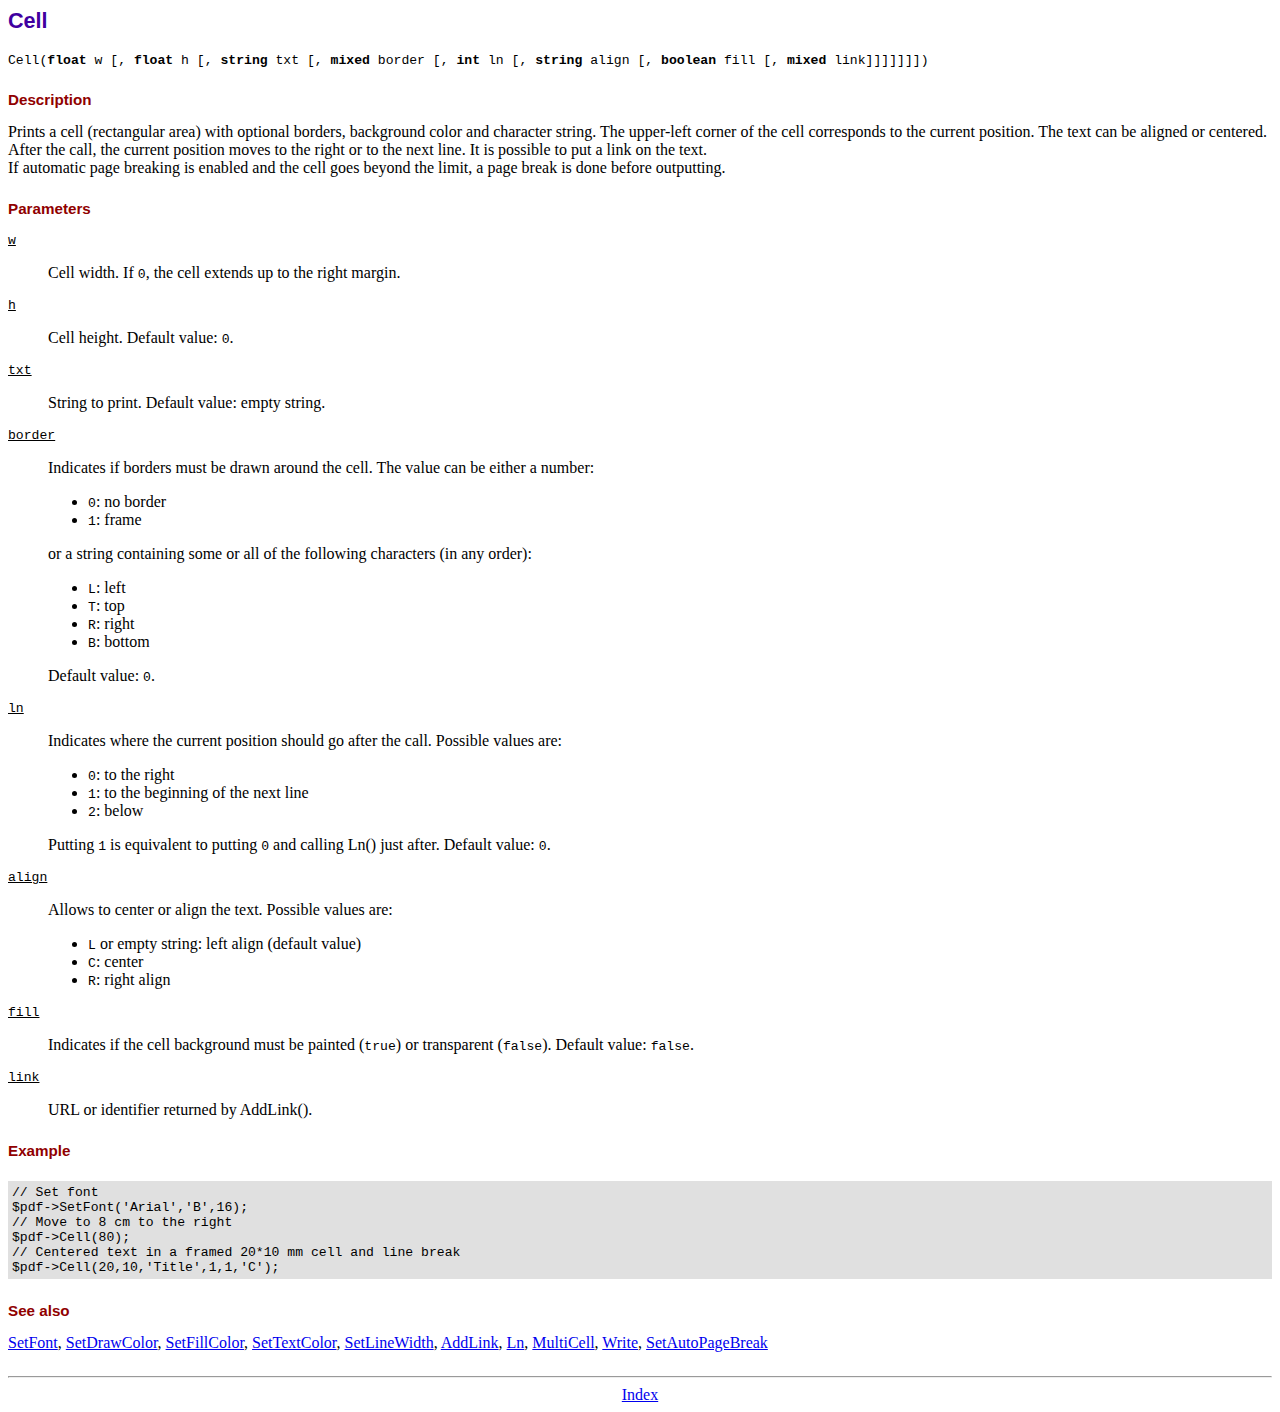
<file: _sistema/_incluir/fpdf/doc/cell.htm>
<!DOCTYPE html PUBLIC "-//W3C//DTD HTML 4.01 Transitional//EN">
<html>
<head>
<meta http-equiv="Content-Type" content="text/html; charset=ISO-8859-1">
<title>Cell</title>
<link type="text/css" rel="stylesheet" href="../fpdf.css">
</head>
<body>
<h1>Cell</h1>
<code>Cell(<b>float</b> w [, <b>float</b> h [, <b>string</b> txt [, <b>mixed</b> border [, <b>int</b> ln [, <b>string</b> align [, <b>boolean</b> fill [, <b>mixed</b> link]]]]]]])</code>
<h2>Description</h2>
Prints a cell (rectangular area) with optional borders, background color and character string.
The upper-left corner of the cell corresponds to the current position. The text can be aligned
or centered. After the call, the current position moves to the right or to the next line. It is
possible to put a link on the text.
<br>
If automatic page breaking is enabled and the cell goes beyond the limit, a page break is
done before outputting.
<h2>Parameters</h2>
<dl class="param">
<dt><code>w</code></dt>
<dd>
Cell width. If <code>0</code>, the cell extends up to the right margin.
</dd>
<dt><code>h</code></dt>
<dd>
Cell height.
Default value: <code>0</code>.
</dd>
<dt><code>txt</code></dt>
<dd>
String to print.
Default value: empty string.
</dd>
<dt><code>border</code></dt>
<dd>
Indicates if borders must be drawn around the cell. The value can be either a number:
<ul>
<li><code>0</code>: no border</li>
<li><code>1</code>: frame</li>
</ul>
or a string containing some or all of the following characters (in any order):
<ul>
<li><code>L</code>: left</li>
<li><code>T</code>: top</li>
<li><code>R</code>: right</li>
<li><code>B</code>: bottom</li>
</ul>
Default value: <code>0</code>.
</dd>
<dt><code>ln</code></dt>
<dd>
Indicates where the current position should go after the call. Possible values are:
<ul>
<li><code>0</code>: to the right</li>
<li><code>1</code>: to the beginning of the next line</li>
<li><code>2</code>: below</li>
</ul>
Putting <code>1</code> is equivalent to putting <code>0</code> and calling Ln() just after.
Default value: <code>0</code>.
</dd>
<dt><code>align</code></dt>
<dd>
Allows to center or align the text. Possible values are:
<ul>
<li><code>L</code> or empty string: left align (default value)</li>
<li><code>C</code>: center</li>
<li><code>R</code>: right align</li>
</ul>
</dd>
<dt><code>fill</code></dt>
<dd>
Indicates if the cell background must be painted (<code>true</code>) or transparent (<code>false</code>).
Default value: <code>false</code>.
</dd>
<dt><code>link</code></dt>
<dd>
URL or identifier returned by AddLink().
</dd>
</dl>
<h2>Example</h2>
<div class="doc-source">
<pre><code>// Set font
$pdf-&gt;SetFont('Arial','B',16);
// Move to 8 cm to the right
$pdf-&gt;Cell(80);
// Centered text in a framed 20*10 mm cell and line break
$pdf-&gt;Cell(20,10,'Title',1,1,'C');</code></pre>
</div>
<h2>See also</h2>
<a href="setfont.htm">SetFont</a>,
<a href="setdrawcolor.htm">SetDrawColor</a>,
<a href="setfillcolor.htm">SetFillColor</a>,
<a href="settextcolor.htm">SetTextColor</a>,
<a href="setlinewidth.htm">SetLineWidth</a>,
<a href="addlink.htm">AddLink</a>,
<a href="ln.htm">Ln</a>,
<a href="multicell.htm">MultiCell</a>,
<a href="write.htm">Write</a>,
<a href="setautopagebreak.htm">SetAutoPageBreak</a>
<hr style="margin-top:1.5em">
<div style="text-align:center"><a href="index.htm">Index</a></div>
</body>
</html>
</file>
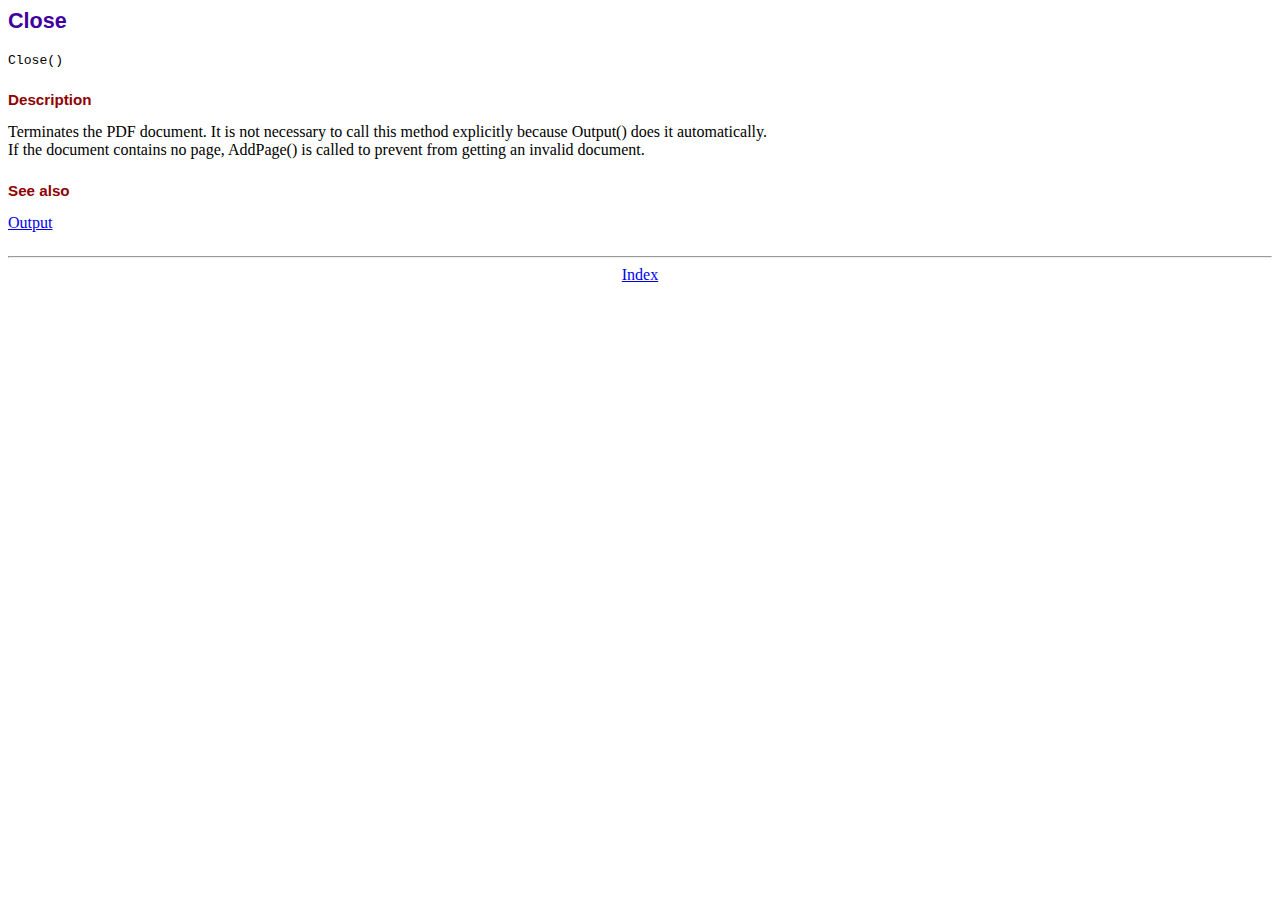
<file: _sistema/_incluir/fpdf/doc/close.htm>
<!DOCTYPE html PUBLIC "-//W3C//DTD HTML 4.01 Transitional//EN">
<html>
<head>
<meta http-equiv="Content-Type" content="text/html; charset=ISO-8859-1">
<title>Close</title>
<link type="text/css" rel="stylesheet" href="../fpdf.css">
</head>
<body>
<h1>Close</h1>
<code>Close()</code>
<h2>Description</h2>
Terminates the PDF document. It is not necessary to call this method explicitly because Output()
does it automatically.
<br>
If the document contains no page, AddPage() is called to prevent from getting an invalid document.
<h2>See also</h2>
<a href="output.htm">Output</a>
<hr style="margin-top:1.5em">
<div style="text-align:center"><a href="index.htm">Index</a></div>
</body>
</html>
</file>
<file: _sistema/_incluir/fpdf/fpdf.css>
body {font-family:"Times New Roman",serif}
h1 {font:bold 135% Arial,sans-serif; color:#4000A0; margin-bottom:0.9em}
h2 {font:bold 95% Arial,sans-serif; color:#900000; margin-top:1.5em; margin-bottom:1em}
dl.param dt {text-decoration:underline}
dl.param dd {margin-top:1em; margin-bottom:1em}
dl.param ul {margin-top:1em; margin-bottom:1em}
tt, code, kbd {font-family:"Courier New",Courier,monospace; font-size:82%}
div.source {margin-top:1.4em; margin-bottom:1.3em}
div.source pre {display:table; border:1px solid #24246A; width:100%; margin:0em; font-family:inherit; font-size:100%}
div.source code {display:block; border:1px solid #C5C5EC; background-color:#F0F5FF; padding:6px; color:#000000}
div.doc-source {margin-top:1.4em; margin-bottom:1.3em}
div.doc-source pre {display:table; width:100%; margin:0em; font-family:inherit; font-size:100%}
div.doc-source code {display:block; background-color:#E0E0E0; padding:4px}
.kw {color:#000080; font-weight:bold}
.str {color:#CC0000}
.cmt {color:#008000}
p.demo {text-align:center; margin-top:-0.9em}
a.demo {text-decoration:none; font-weight:bold; color:#0000CC}
a.demo:link {text-decoration:none; font-weight:bold; color:#0000CC}
a.demo:hover {text-decoration:none; font-weight:bold; color:#0000FF}
a.demo:active {text-decoration:none; font-weight:bold; color:#0000FF}
</file>
